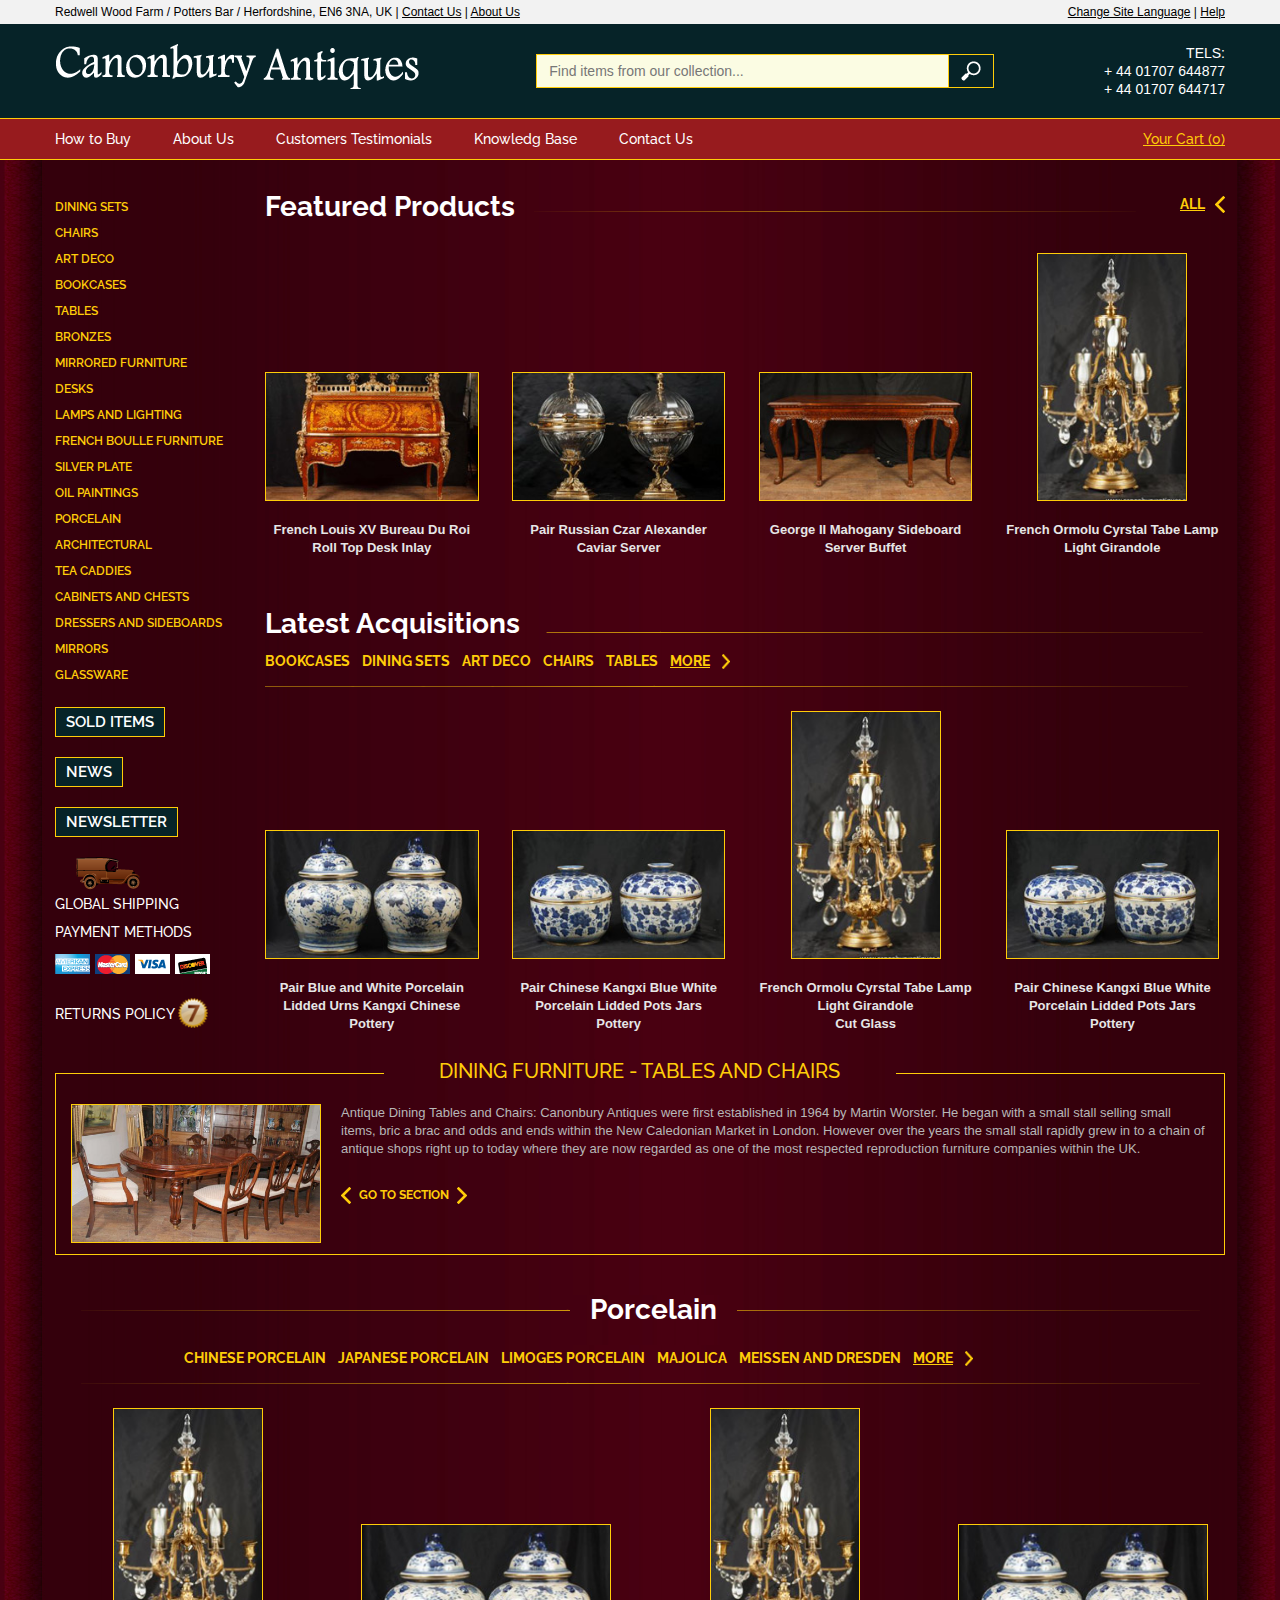
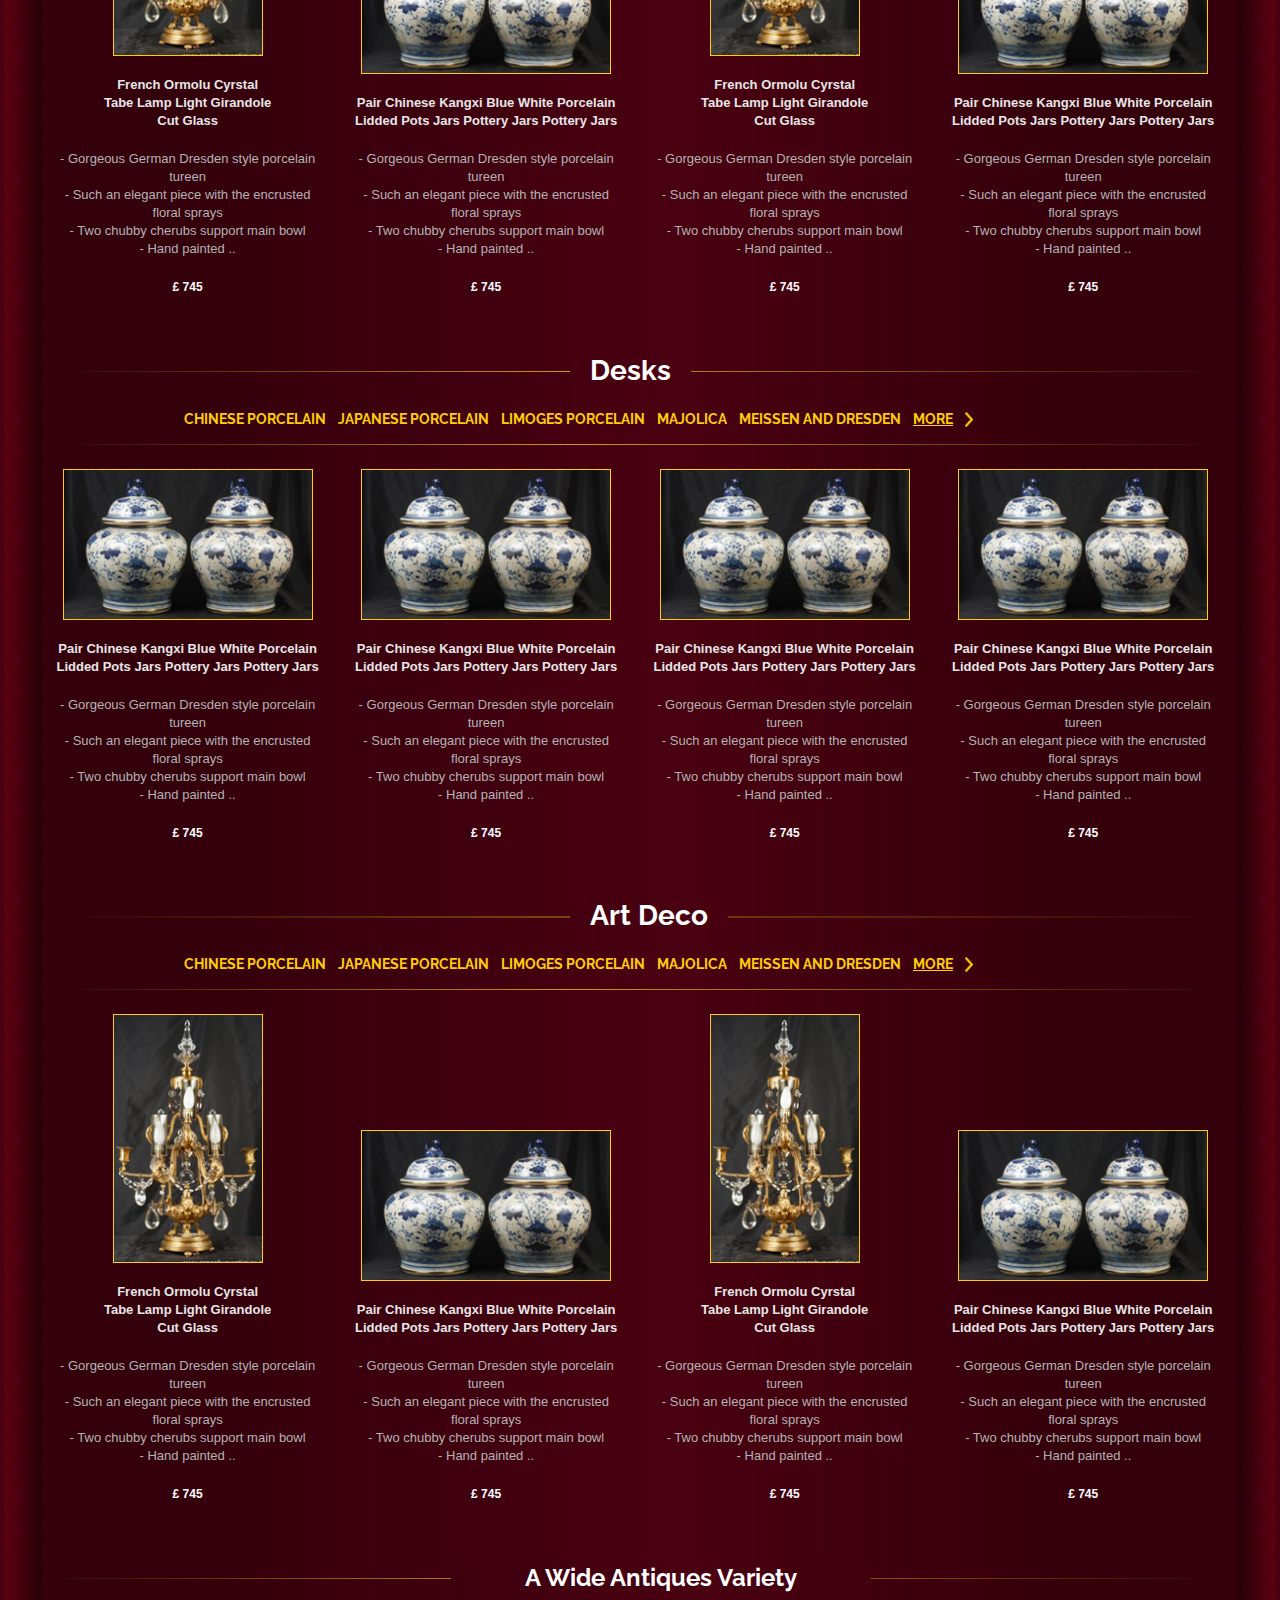
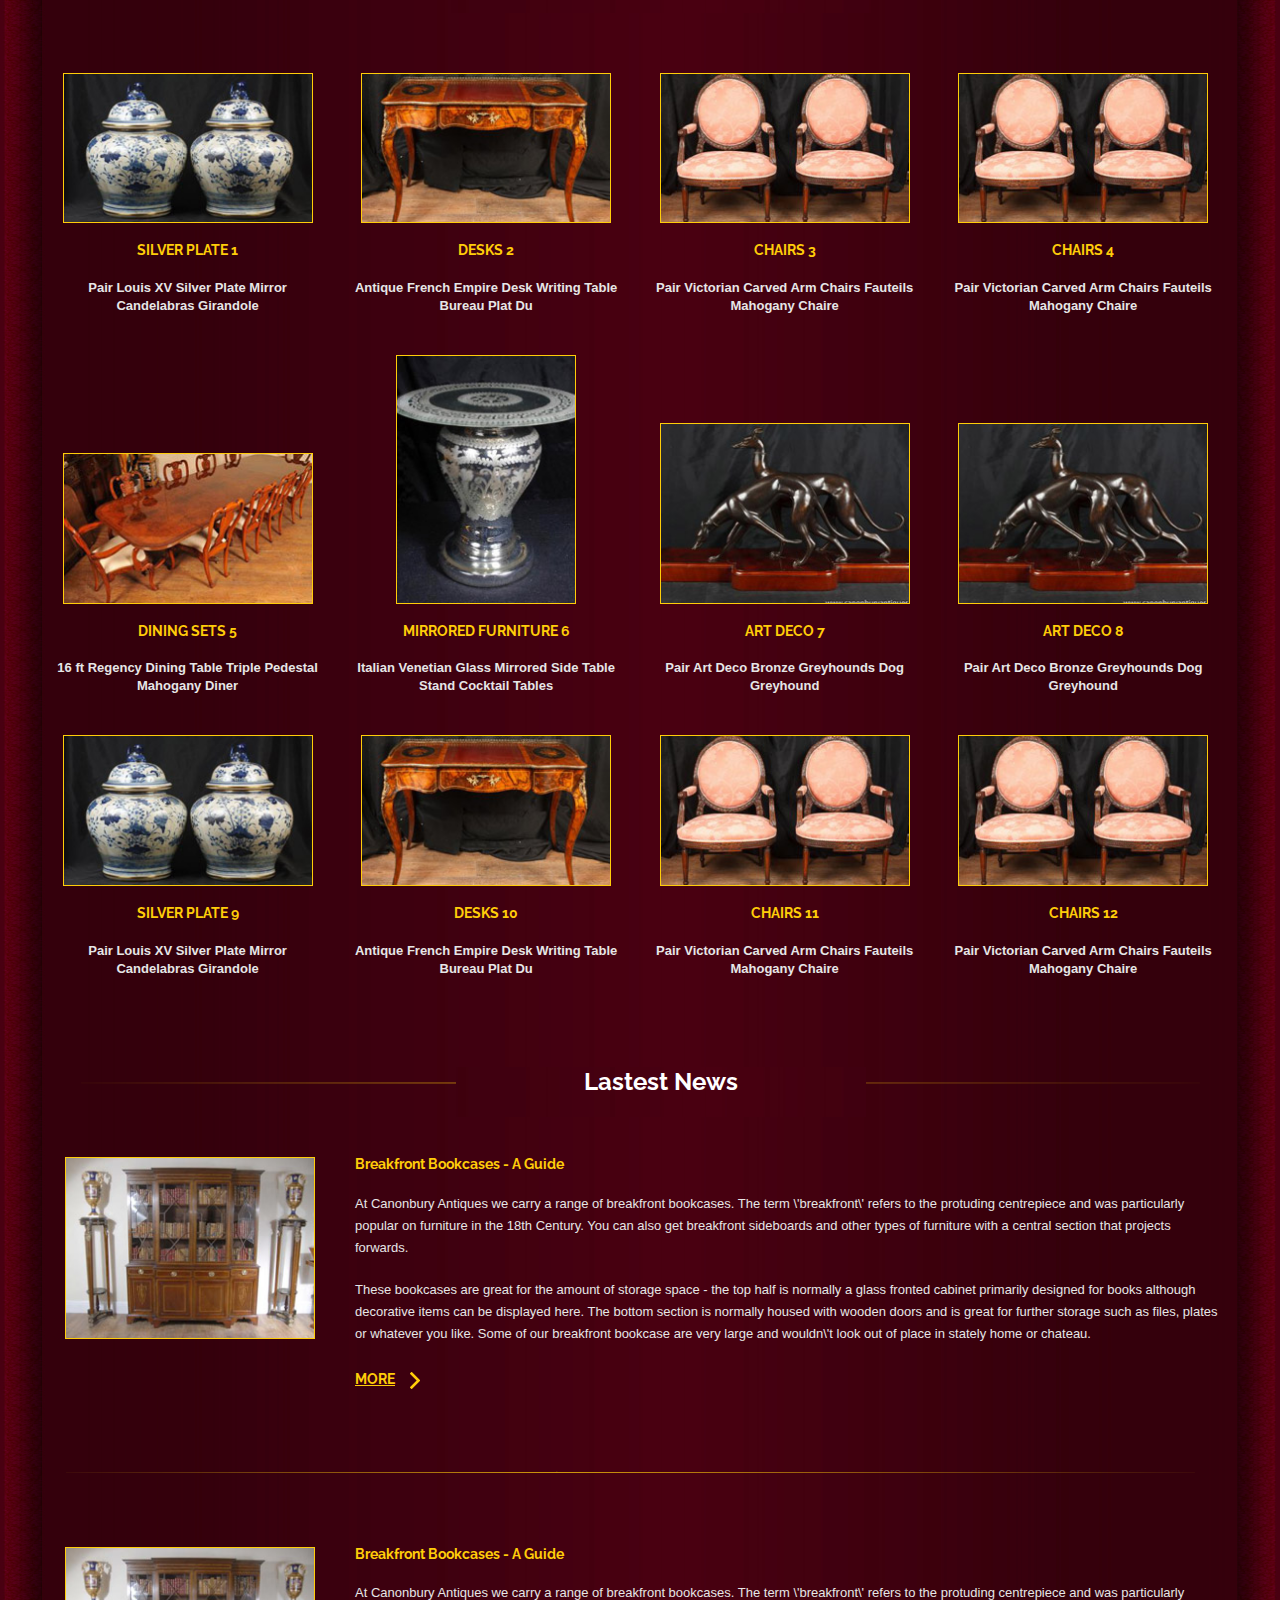
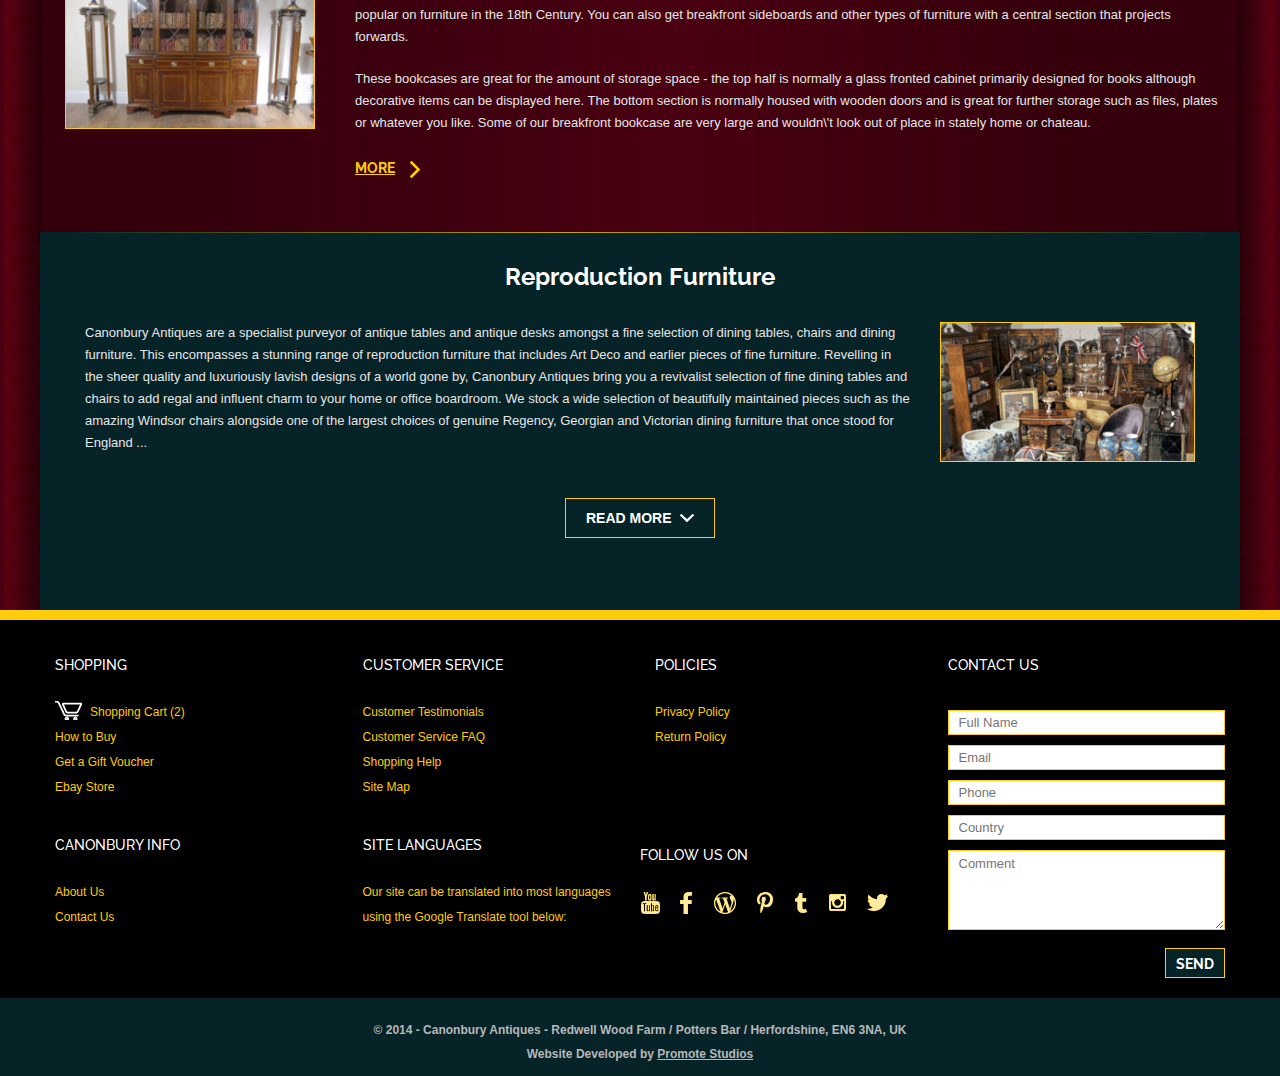
<file: index.html>
<!DOCTYPE html>



<html lang="en">



  <head>



    <meta charset="utf-8">



    <meta http-equiv="X-UA-Compatible" content="IE=edge">



    <meta name="viewport" content="width=device-width, initial-scale=1">



    <link href='http://fonts.googleapis.com/css?family=Raleway:400,100,200,300,500,600,700,800,900' rel='stylesheet' type='text/css'>



     <link href="images/fav.ico" rel="shortcut icon" />





    <title>Canonbury Antiques - Categories - </title>







    <!-- Bootstrap -->



    <link href="css/bootstrap.min.css" rel="stylesheet">
     <link href="css/styles-fl.css" rel="stylesheet">
     <link href="css/align-images.css" rel="stylesheet">
         <script src="js/hide_show.js"></script>
     <script language="JavaScript">
function shopping(id){
if (document.getElementById){ //se obtiene el id
var el = document.getElementById(id); //se define la variable "el" igual a nuestro div
el.style.display = (el.style.display == 'none') ? 'block' : 'none'; //damos un atributo display:none que oculta el div
}
}
window.onload = function(){/*hace que se cargue la función lo que predetermina que div estará oculto hasta llamar a la función nuevamente*/
shopping('shopping_mostrar');/* "contenido_a_mostrar" es el nombre que le dimos al DIV */
}
function info(id){
if (document.getElementById){ //se obtiene el id
var el = document.getElementById(id); //se define la variable "el" igual a nuestro div
el.style.display = (el.style.display == 'none') ? 'block' : 'none'; //damos un atributo display:none que oculta el div
}
}
window.onload = function(){/*hace que se cargue la función lo que predetermina que div estará oculto hasta llamar a la función nuevamente*/
info('info_mostrar');/* "contenido_a_mostrar" es el nombre que le dimos al DIV */
}
</script>
    

	<script src="js/bootstrap.min.js"></script>





  </head>

<body>



<nav class="navbar-invert"><!-- Navbar -->

 <div class="container-fluid  back-header">

		<div class="container col-lg-padding-left-0 col-lg-padding-right-0 col-md-padding-left-0 col-md-padding-right-0"><!--Header -->	

		<div class="hidden-xs col-sm-12 col-lg-padding-left-0 col-lg-padding-right-0 col-md-padding-left-0 col-md-padding-right-0">

		Redwell Wood Farm /  Potters Bar /  Herfordshine, EN6 3NA, UK  |  <a href="#" class="link-header">Contact Us</a> |  <a href="#" class="link-header">About Us</a>



		<span style="float:right;"><a href="#" class="link-header">Change Site Language</a> |  <a href="#" class="link-header">Help</a>		</span>

		</div>

     

 </div>

			<!-- Logo Canonbury -->

           <div class="container-fluid back-logo "> 

           <div class="container col-lg-padding-left-0 col-lg-padding-right-0 col-md-padding-left-0 col-md-padding-right-0"> 

			<div class="col-xs-8 col-sm-6 col-lg-4 col-md-4 col-lg-padding-left-0 col-md-padding-left-0">				

				<section id="branding"> 

					<a href="#"> <img class="img-responsive hidden-logo" src="images/logo.png" alt="Canonbury Antiques" width="365" height="45" ></a>

				</section>

			</div>

         

            <!-- End Logo Canonbury -->	



			<!--Search shop -->

			<div class=" col-lg-5 col-md-5 col-lg-offset-0 col-md-offset-0 visible-lg visible-md" > 

				<div class="input-group top10 col-lg-push-2 col-md-push-2">



  <input type="text" class="form-control" placeholder="Find items from our collection...">



  <span class="input-group-addon"><img src="images/search.png" width="20" height="20" alt="search"></span>



</div>

			</div> 

            <div class="col-sm-1 col-sm-offset-3 col-lg-5 col-md-5 col-md-offset-0 col-lg-offset-0 visible-sm top10 text-center " style="padding-right:0;"> 

				<img src="images/search-tablet.png" width="30" height="30" alt="Search">

</div> 
			<!-- End Search shop -->



			<!--Logo shop -->

			<div class="col-xs-2  col-sm-1 col-lg-1 col-md-1 hidden-lg hidden-md top10-icons-md top10-iconos-sx  text-center" > 
<div class="row"> 
				<img src="images/cart.png" width="40" height="30" alt="Cart" >	
</div> 
			</div> 

			<!-- End Logo shop -->

			<!-- TEL -->

			<div class="col-lg-2 col-lg-offset-1 visible-lg col-md-2 col-md-offset-1 visible-md text-right text-tel  col-lg-padding-right-0 col-md-padding-right-0">

				TELS:<br>



+ 44 01707 644877<br>



+ 44 01707 644717

			</div>



			<!-- END TEL -->



			<!--Button Menu -->

			<div class="col-xs-2 top10-iconos  col-sm-1 hidden-lg hidden-md   "> 

			    <button type="button" class="displaybottom navbar-toggle"  data-toggle="collapse"data-target=".navbar-ex1-collapse">

			      <span class="sr-only">Desplegar navegación</span>

			      <span class="icon-bar"></span>

			      <span class="icon-bar"></span>

			      <span class="icon-bar"></span>

			    </button>

			</div>

               </div>

              
                  </div>

			<!--Button Menu -->		

		

		<div class="row "><!--ROW-->

			<div class="col-xs-8 collapse navbar-collapse navbar-ex1-collapse center "><!--Menu Hidden--> 

		    <ul class="nav navbar-nav navbar-right hidden-lg hidden-md ">





  <li><a href="#">DINING SETS</a></li>



  <li><a href="#">CHAIRS</a></li>



  <li><a href="#">ART DECO</a></li>



  <li><a href="#">BOOKCASES</a></li>



<li><a href="#">TABLES</a></li>



<li><a href="#">BRONZES</a></li>



<li><a href="#">MIRRORED FURNITURE</a></li>



<li><a href="#">DESKS</a></li>



<li><a href="#">LAMPS AND LIGHTING</a></li>



<li><a href="#">FRENCH BOULLE FURNITURE</a></li>



<li><a href="#">SILVER PLATE</a></li>



<li><a href="#">OIL PAINTINGS</a></li>



<li><a href="#">PORCELAIN</a></li>



<li><a href="#">ARCHITECTURAL</a></li>



<li><a href="#">TEA CADDIES</a></li>



<li><a href="#">CABINETS AND CHESTS</a></li>



<li><a href="#">DRESSERS AND SIDEBOARDS</a></li>



<li><a href="#">MIRRORS </a></li>



<li><a href="#">GLASSWARE</a></li>

		       

		    </ul>

  			</div><!--End Menu Hidden-->   			

		</div><!--END ROW-->



		<!--Navbar-->

                <div class="container-fluid  back-nav">



<div class="container  col-lg-padding-right-0 col-lg-padding-left-0 col-md-padding-right-0 col-md-padding-left-0"   >


		<div class="col-lg-10 col-md-10 hidden-xs col-lg-padding-left-0 col-md-padding-left-0">

			<div class="navbar navbar-default" role="navigation"><!--Menu Hidden--> 

		    <ul class="nav nav-tabs col-lg-padding-left-0 col-lg-padding-left-0" >

		      <li><a href="#"  style="padding-left:0;">How to Buy </a></li>

		      <li><a href="#">About Us</a></li>

		      <li><a href="#">Customers Testimonials</a></li>

		      <li><a href="#">Knowledg Base</a></li>

		      <li><a href="#">Contact Us</a></li>

		     



		    </ul>

  			</div><!--End Menu Hidden--> 

	      </div>

            	

                <div class="col-lg-2 col-md-2 hidden-xs visible-lg col-lg-padding-right-0 visible-md col-md-padding-right-0">

			<div class="navbar navbar-default" role="navigation">

            			  <span style="float:right;">

              <ul class="nav nav-tabs-2" role="tablist">



   <li><a href="#" style=" padding-right:0; text-align:right;">Your Cart (0)</a></li>



</ul>     </span>

  			</div>

               </div>

            </div>

            </div>

        	</div>

              

		<!--Navbar-->	

<!--End Header -->

</nav><!-- End Navbar -->	

<div class="container-fluid  back-body">



<div class="container-2">

<div class="col-lg-padding-left-0 col-lg-padding-right-0 col-md-padding-left-0 col-md-padding-right-0" > <!--Wrapper-->

	

	<!--search-->

	

	<div  class="visible-xs text-center col-xs-12">

	<div class="input-group top20">



  <input type="text" class="form-control" placeholder="Find items from our collection...">



  <span class="input-group-addon"><img src="images/search.png" width="20" height="20" alt="search"></span>



</div>

	</div>

  <!--end search-->

  <!--sidebar-->



<div class="col-lg-2 visible-lg col-lg-padding-left-0 col-md-2 visible-md col-md-padding-left-0 " > 

	 <ul class="nav-vertically nav-pills nav-stacked">


 <li><a href="#">DINING SETS</a></li>

  <li><a href="#">CHAIRS</a></li>

  <li><a href="#">ART DECO</a></li>

  <li><a href="#">BOOKCASES</a></li>

<li><a href="#">TABLES</a></li>

<li><a href="#">BRONZES</a></li>

<li><a href="#">MIRRORED FURNITURE</a></li>

<li><a href="#">DESKS</a></li>

<li><a href="#">LAMPS AND LIGHTING</a></li>

<li><a href="#">FRENCH BOULLE FURNITURE</a></li>

<li><a href="#">SILVER PLATE</a></li>

<li><a href="#">OIL PAINTINGS</a></li>

<li><a href="#">PORCELAIN</a></li>

<li><a href="#">ARCHITECTURAL</a></li>

<li><a href="#">TEA CADDIES</a></li>

<li><a href="#">CABINETS AND CHESTS</a></li>

<li><a href="#">DRESSERS AND SIDEBOARDS</a></li>

<li><a href="#">MIRRORS </a></li>

<li><a href="#">GLASSWARE</a></li>



</ul>



		<div class="top20"><a href="#" class="btn-link-lg">SOLD ITEMS</a>		</div>

        <div class="top20"><a href="#" class="btn-link-lg">NEWS</a>		</div>

        <div class="top20"><a href="#" class="btn-link-lg">NEWSLETTER</a>		</div>

<div class="text-nav-bottom top20"> <img src="images/global-shipping.png"  alt="Global Shipping" style="padding-left:20px; "><br>

  GLOBAL SHIPPING  </div>

  <div class="text-nav-bottom">

    PAYMENT METHODS  <br>



  <div class="icons-visa"> <img src="images/american-express.png" width="35" height="20" alt="American Express"></div> 

<div class="icons-visa"> <img src="images/master-card.png" width="35" height="20" alt="Master Card"></div> 

<div class="icons-visa"> <img src="images/visa.png" width="35" height="20" alt="Visa"></div> 

<div class=" icons-visa"> <img src="images/discover.png" width="35" height="20" alt="Discover"></div> 

  </div> 



  <br>



  <div class="text-nav-bottom">



   RETURNS POLICY <img src="images/7.png" width="30" height="30" alt="7">

   </div>

</div>

  	<!--sidebar-->  			

	

	

  <!--Box1-->

	<div  class="col-xs-12 col-lg-10 col-md-10 col-sm-12 col-lg-padding-right-0 col-md-padding-right-0" > 





		<!--Title box1-->
		<div class="row" >
		    <div class="col-xs-9 col-sm-10 col-lg-11 col-md-10  " >
		    
		        <div class="float-left" style="position:relative;">
		          <h1>Featured Products <img src="images/line.png" class="img-responsive hidden-xs line01" ></h1>
                 
		           </div>
             		       
	      </div>
          
		    <!--Line -->
		    <div class="col-xs-3 col-sm-2 col-lg-1 col-md-2 " >
		    
		        <div class=" float-right" style="padding:0;">
		          <div class=" all" ><a href="#">ALL
		            <div class=" float-right" style="margin-top:-5px;  "><img src="images/back.png" width="10" height="17" alt="all" ></div>
		            </a></div>
	          </div>
          </div>
        </div> 
	
		<!--images featured products -->
 <div class="row " >
 <div  id="bars" >
<div class="col-xs-6 col-sm-4 col-lg-3 col-md-3 top20  text-center"> 

				<a href="#" class="col-img"><img src="images/featured-products/01.jpg" width="250" height="150" align="bottom"  class="img-border img-responsive"  ><p class="lead">French Louis XV Bureau Du Roi Roll Top Desk Inlay </p></a>			
</div>
<div class="col-xs-6 col-sm-4 col-lg-3 col-md-3 top20  text-center"> 

			  <a href="#" class="col-img"><img src="images/featured-products/02.jpg" width="250" height="150"class="img-border img-responsive"  ><p class="lead">Pair Russian Czar Alexander Caviar Server  </p></a>			
</div>
<div class="hidden-xs col-sm-4 col-lg-3 col-md-3 top20  text-center"> 

			  <a href="#" class="col-img"><img src="images/featured-products/03.jpg" width="250" height="150" class="img-border img-responsive" ><p class="lead">George II Mahogany Sideboard Server Buffet  </p></a>			
</div>
<div class="hidden-xs col-sm-4 hidden-sm  col-lg-3 col-md-3 top20  text-center"> 

			  <a href="#" class="col-img" ><img src="images/featured-products/04.jpg" width="150" height="250" align="bottom"  class="img-border img-responsive"  ><p class="lead">French Ormolu Cyrstal Tabe Lamp Light Girandole    </p></a>			
</div>

</div>
	
</div>	 

		<!--End images featured products -->


		


</div>
	
    
    
    <!--Latest Acquisitions-->

		    <div class="col-xs-12 col-sm-12 col-lg-10 col-md-10 " >
		    
		        <div class="float-left" style="position:relative;">
		          <h1 class="back-title1">Latest Acquisitions  </h1><img style="margin-top: 50px;" src="images/line3.png" width="950" height="10" alt="" class="img-responsive hidden-xs"><img style="margin-top: 50px;" src="images/line2.png" width="950" height="10" alt="" class="img-responsive visible-xs"></div>
		       <div class="float-left col-sm-12 col-lg-12 col-md-12" style="padding-left:0;" >

    <ul class="nav-products nav-pills ">

  <li><a href="#">BOOKCASES</a></li>

  <li><a href="#">DINING SETS </a></li>

  <li><a href="#">ART DECO</a></li>

    <li><a href="#">CHAIRS</a></li>

        <li class="hidden-xs"><a href="#">TABLES</a></li>

           <li><a href="#" style="text-decoration:underline;">MORE</a> </li>

           <li><a href="#" style="margin-top:-7px; "><img src="images/all.png" width="8" height="15" alt="more"></a> </li>

</ul>

 <span><img  src="images/line2.png" alt="" class="img-responsive" width="950" height="10">   </span>  

  </div>
	      </div>
		    <!--Line -->
		   
     
	<div  class="col-xs-12 col-lg-10 col-md-10 col-sm-12 col-lg-padding-right-0 col-md-padding-right-0" > 
		<!--images featured products -->
<div class="row " >
 <div id="bars" > 
<div class="col-xs-6 col-sm-4 col-lg-3 col-md-3 top20  text-center"> 

				<a href="#" class="col-img"><img src="images/latest-acquisitions/01.jpg" width="250" height="150"   class="img-border img-responsive"  ><p class="lead">Pair Blue and White Porcelain Lidded Urns Kangxi Chinese Pottery </p></a>
                
      <div class="text-nav-bottom text-center hidden-lg  hidden-md hidden-xs" >
    <br>
<img src="images/global-shipping.png"  alt="Global Shipping" width="65" height="33"><br>
  GLOBAL SHIPPING
   <p>&nbsp;</p> 
</div>			
</div>

<div class="col-xs-6 col-sm-4 col-lg-3  col-md-3 top20 text-center"> 

				<a href="#" class="col-img"><img src="images/latest-acquisitions/02.jpg" width="250" height="150"   class="img-border img-responsive"  ><p class="lead">Pair Chinese Kangxi Blue White Porcelain Lidded Pots Jars Pottery</p></a>
                
      <div class="text-nav-bottom text-center hidden-lg hidden-md hidden-xs" >
    <br>
<div class="icons-visa" style="height:33px"> <img src="images/american-express.png" width="35" height="20" alt="American Express"></div> 
<div class=" icons-visa" style="height:33px"> <img src="images/master-card.png" width="35" height="20" alt="Master Card"></div> 
<div class=" icons-visa" style="height:33px"> <img src="images/visa.png" width="35" height="20" alt="Visa"></div> 
<div class=" icons-visa" style="height:33px"> <img src="images/discover.png" width="35" height="20" alt="Discover"></div><br>
  PAYMENT METHODS 
   <p>&nbsp;</p> 
</div>			
</div>       

  <div class="hidden-xs  col-xs-6 col-sm-4 col-lg-3  col-md-3 top20  text-center"> 

				<a href="#" class="col-img"><img src="images/latest-acquisitions/03.jpg" width="150" height="250"   class="img-border img-responsive"  ><p class="lead">French Ormolu Cyrstal Tabe Lamp Light Girandole<br> Cut Glass </p></a>
                
      <div class="text-nav-bottom text-center hidden-lg hidden-md hidden-xs" >
    <br>
<img src="images/7.png" width="33" height="33" alt="7"> <br>
  RETURNS POLICY 
   <p>&nbsp;</p> 
</div>			
</div>

<div class="col-xs-6 hidden-xs hidden-sm  col-sm-4  col-lg-3  col-md-3 top20 text-center"> 

			  <a href="#" class="col-img" ><img src="images/latest-acquisitions/02.jpg" width="250" height="150" align="bottom"  class="img-border img-responsive"  ><p class="lead">Pair Chinese Kangxi Blue White Porcelain Lidded Pots Jars Pottery    </p></a>			
</div>


</div>	 
<!--search-->

<div class="col-xs-12 visible-xs  top20 ">	

	

  <span class="lead">SUBSCRIBE TO OUR NEWSLETTER: </span> 
	<div class="input-group col-xs-12">



  <input type="text" class="form-control" placeholder="Email Address">



  <span class="input-group-addon"><img src="images/email.png" width="20" height="20" alt="search"></span>
 
</div>
<p>&nbsp;</p> 
<p>&nbsp;</p> 
</div>


  <!--end search-->
</div>	 
<!--End images featured products -->



</div>
	
<!--End images featured products -->
		<!--End images featured products -->

	
	<div class="col-lg-12  col-lg-padding-left-0 col-lg-padding-right-0 col-md-12  col-md-padding-left-0 col-md-padding-right-0" >	
    
<div class="border   col-md-12  top20 clear-both" >
<div class="title2">DINING FURNITURE <span class="hidden-xs">-</span> TABLES AND CHAIRS</div>
<div class="col-img-sect  top20 col-lg-padding-left-0 col-lg-padding-right-0 col-md-padding-left-0 col-md-padding-right-0 text-center col-img-left" >
  <a href="#" class="col-img" ><img src="images/dining-furniture.jpg" width="445" height="245" class="img-border img-responsive "></a></div>
  <div class="col-descr-sect  top20">
    <span class="descri"> Antique Dining Tables and Chairs: Canonbury Antiques were first established in 1964 by Martin Worster. He began with a small stall selling small items, bric a brac and odds and ends within the New Caledonian Market in London. However over the years the small stall rapidly grew in to a chain of antique shops right up to today where they are now regarded as one of the most respected reproduction furniture companies within the UK.
        <p>&nbsp;</p>
   
    <a href="#"><img src="images/back.png" width="10" height="17" alt="all" style=" margin-right:5px;" > GO TO SECTION <img src="images/all.png" width="10" height="17" alt="all" style="margin-left:5px;" ></a>
   </span>

   
  </div>

</div>
	<!--Porcelain-->	
<div class="col-md-12 top50 clear-both hidden-xs " >
 <img src="images/line.png" width="1150" height="10" class="img-responsive">
 <h1><span class="titlecat">Porcelain</span></h1>
  </div> 
  
  <div class="col-md-12 col-lg-12 text-center hidden-xs" >
   
  <ul class="nav-products nav-pills  left-60">
<li class="visible-lg visible-md"><a href="#" >CHINESE PORCELAIN</a></li>
<li class="visible-lg visible-md"><a href="#">JAPANESE PORCELAIN</a></li>
<li><a href="#">LIMOGES PORCELAIN</a></li>
<li><a href="#">MAJOLICA  </a></li>    
<li class="hidden-xs"><a href="#" >MEISSEN AND DRESDEN</a></li>
           <li><a href="#" style="text-decoration:underline;">MORE</a> </li>
           <li><a href="#" style="margin-top:-7px; "><img src="images/all.png" width="8" height="15" alt="more"></a> </li>
</ul>

 <div> <img src="images/line.png" width="1150" height="10" class="img-responsive"></div>  
  
  </div>
 <div class="row hidden-xs">
 <div id="bars">
 <div class="col-xs-6 col-sm-4 col-lg-3 col-md-3 top20  text-center "> 

				<a href="#" class="col-img"><img src="images/03.jpg" width="150" height="250" align="bottom"  class="img-border img-responsive"  ><p class="lead">French Ormolu Cyrstal <br> Tabe Lamp Light Girandole<br> Cut Glass</p></a>
   <p class="regular">- Gorgeous German Dresden style porcelain tureen
         <br> - Such an elegant piece with the encrusted floral sprays
 <br>- Two chubby cherubs support main bowl 
 <br>- Hand painted ..</p>
   <p class="price">£  745</p>
                
     </div>

<div class="col-xs-6 col-sm-4 col-lg-3  col-md-3 top20  text-center"> 

			  <a href="#" class="col-img"><img src="images/01.jpg" width="250" height="150"class="img-border img-responsive"  > <p class="lead">Pair Chinese Kangxi Blue White Porcelain Lidded Pots Jars Pottery Jars Pottery Jars </p></a>
    <p class="regular">- Gorgeous German Dresden style porcelain tureen
 <br>- Such an elegant piece with the encrusted floral sprays
 <br>- Two chubby cherubs support main bowl 
 <br>- Hand painted ..</p>
   <p class="price">£  745</p>
              
                
    </div>

<div class="hidden-xs col-sm-4 col-lg-3 col-md-3 top20  text-center"> 

			  <a href="#" class="col-img"><img src="images/03.jpg" width="150" height="250" class="img-border img-responsive" ><p class="lead">French Ormolu Cyrstal <br> Tabe Lamp Light Girandole<br> Cut Glass</p></a>
   <p class="regular">- Gorgeous German Dresden style porcelain tureen
         <br> - Such an elegant piece with the encrusted floral sprays
 <br>- Two chubby cherubs support main bowl 
 <br>- Hand painted ..</p>
   <p class="price">£  745</p>
            
    	
</div>
<div class="hidden-xs col-sm-4 hidden-sm  col-lg-3 col-md-3 top20  text-center"> 

			  <a href="#" class="col-img" ><img src="images/01.jpg" width="250" height="150" align="bottom"  class="img-border img-responsive"  > <p class="lead">Pair Chinese Kangxi Blue White Porcelain Lidded Pots Jars Pottery Jars Pottery Jars </p></a>
    <p class="regular">- Gorgeous German Dresden style porcelain tureen
 <br>- Such an elegant piece with the encrusted floral sprays
 <br>- Two chubby cherubs support main bowl 
 <br>- Hand painted ..</p>
   <p class="price">£  745</p>		
</div>
 </div>	
 </div>	
 	<!--End Porcelain-->
    
    
    <!--Desks-->	
<div class="col-md-12 top50 clear-both hidden-xs" >
 <img src="images/line.png" width="1150" height="10" class="img-responsive">
  
 <h1><span class="titlecat">Desks</span></h1>

  </div> 
  
  <div class="col-md-12 col-lg-12 text-center hidden-xs" >
   
  <ul class="nav-products nav-pills  left-60">
<li class="visible-lg visible-md"><a href="#" >CHINESE PORCELAIN</a></li>
<li class="visible-lg visible-md"><a href="#">JAPANESE PORCELAIN</a></li>
<li><a href="#">LIMOGES PORCELAIN</a></li>
<li><a href="#">MAJOLICA  </a></li>    
<li class="hidden-xs"><a href="#">MEISSEN AND DRESDEN</a></li>
           <li><a href="#" style="text-decoration:underline;">MORE</a> </li>
           <li><a href="#" style="margin-top:-7px; "><img src="images/all.png" width="8" height="15" alt="more"></a> </li>
</ul>

 <div> <img src="images/line.png" width="1150" height="10" class="img-responsive"></div>  
  
  </div>
 <div class="row hidden-xs">
 <div id="bars">
 <div class="col-xs-6 col-sm-4 col-lg-3 col-md-3 top20  text-center"> 

				<a href="#" class="col-img"><img src="images/01.jpg" width="250" height="150"class="img-border img-responsive"  > <p class="lead">Pair Chinese Kangxi Blue White Porcelain Lidded Pots Jars Pottery Jars Pottery Jars </p></a>
    <p class="regular">- Gorgeous German Dresden style porcelain tureen
 <br>- Such an elegant piece with the encrusted floral sprays
 <br>- Two chubby cherubs support main bowl 
 <br>- Hand painted ..</p>
   <p class="price">£  745</p>
                
     </div>

<div class="col-xs-6 col-sm-4 col-lg-3 col-md-3 top20  text-center"> 

			  <a href="#" class="col-img"><img src="images/01.jpg" width="250" height="150"class="img-border img-responsive"  > <p class="lead">Pair Chinese Kangxi Blue White Porcelain Lidded Pots Jars Pottery Jars Pottery Jars </p></a>
    <p class="regular">- Gorgeous German Dresden style porcelain tureen
 <br>- Such an elegant piece with the encrusted floral sprays
 <br>- Two chubby cherubs support main bowl 
 <br>- Hand painted ..</p>
   <p class="price">£  745</p>
              
                
    </div>

<div class="hidden-xs col-sm-4 col-lg-3 col-md-3 top20  text-center"> 

			 <a href="#" class="col-img"><img src="images/01.jpg" width="250" height="150"class="img-border img-responsive"  > <p class="lead">Pair Chinese Kangxi Blue White Porcelain Lidded Pots Jars Pottery Jars Pottery Jars </p></a>
    <p class="regular">- Gorgeous German Dresden style porcelain tureen
 <br>- Such an elegant piece with the encrusted floral sprays
 <br>- Two chubby cherubs support main bowl 
 <br>- Hand painted ..</p>
   <p class="price">£  745</p>
            
    	
</div>
<div class="hidden-xs col-sm-4 hidden-sm  col-lg-3 col-md-3 top20 text-center"> 

			 <a href="#" class="col-img"><img src="images/01.jpg" width="250" height="150"class="img-border img-responsive"  > <p class="lead">Pair Chinese Kangxi Blue White Porcelain Lidded Pots Jars Pottery Jars Pottery Jars </p></a>
    <p class="regular">- Gorgeous German Dresden style porcelain tureen
 <br>- Such an elegant piece with the encrusted floral sprays
 <br>- Two chubby cherubs support main bowl 
 <br>- Hand painted ..</p>
   <p class="price">£  745</p>
</div>
 </div>	
 </div>	
 	<!--End Desks-->	
    
    
    <!--Art Deco-->	
<div class="col-md-12 top50 clear-both hidden-xs" >
 <img src="images/line.png" width="1150" height="10" class="img-responsive">
 <h1><span class="titlecat">Art Deco</span></h1>
  </div> 
  
  <div class="col-md-12 col-lg-12 text-center hidden-xs" >
   
  <ul class="nav-products nav-pills  left-60">
<li class="visible-lg visible-md"><a href="#" >CHINESE PORCELAIN</a></li>
<li class="visible-lg visible-md"><a href="#">JAPANESE PORCELAIN</a></li>
<li ><a href="#">LIMOGES PORCELAIN</a></li>
<li><a href="#">MAJOLICA  </a></li>    
<li class="hidden-xs"><a href="#">MEISSEN AND DRESDEN</a></li>
           <li><a href="#" style="text-decoration:underline;">MORE</a> </li>
           <li><a href="#" style="margin-top:-7px; "><img src="images/all.png" width="8" height="15" alt="more"></a> </li>
</ul>

 <div> <img src="images/line.png" width="1150" height="10" class="img-responsive"></div>  
  
  </div>
 <div class="row hidden-xs">
 <div id="bars">
 <div class="col-xs-6 col-sm-4 col-lg-3 col-md-3 top20 text-center"> 

				<a href="#" class="col-img"><img src="images/03.jpg" width="150" height="250" align="bottom"  class="img-border img-responsive"  ><p class="lead">French Ormolu Cyrstal <br> Tabe Lamp Light Girandole<br> Cut Glass</p></a>
   <p class="regular">- Gorgeous German Dresden style porcelain tureen
         <br> - Such an elegant piece with the encrusted floral sprays
 <br>- Two chubby cherubs support main bowl 
 <br>- Hand painted ..</p>
   <p class="price">£  745</p>
                
     </div>

<div class="col-xs-6 col-sm-4 col-lg-3 col-md-3 top20  text-center"> 

			  <a href="#" class="col-img"><img src="images/01.jpg" width="250" height="150"class="img-border img-responsive"  > <p class="lead">Pair Chinese Kangxi Blue White Porcelain Lidded Pots Jars Pottery Jars Pottery Jars </p></a>
    <p class="regular">- Gorgeous German Dresden style porcelain tureen
 <br>- Such an elegant piece with the encrusted floral sprays
 <br>- Two chubby cherubs support main bowl 
 <br>- Hand painted ..</p>
   <p class="price">£  745</p>
              
                
    </div>

<div class="hidden-xs col-sm-4 col-lg-3 col-md-3 top20 text-center"> 

			  <a href="#" class="col-img"><img src="images/03.jpg" width="150" height="250" class="img-border img-responsive" ><p class="lead">French Ormolu Cyrstal <br> Tabe Lamp Light Girandole<br> Cut Glass</p></a>
   <p class="regular">- Gorgeous German Dresden style porcelain tureen
         <br> - Such an elegant piece with the encrusted floral sprays
 <br>- Two chubby cherubs support main bowl 
 <br>- Hand painted ..</p>
   <p class="price">£  745</p>
            
    	
</div>
<div class="hidden-xs col-sm-4 hidden-sm  col-lg-3 col-md-3 top20  text-center"> 

			  <a href="#" class="col-img" ><img src="images/01.jpg" width="250" height="150" align="bottom"  class="img-border img-responsive"  > <p class="lead">Pair Chinese Kangxi Blue White Porcelain Lidded Pots Jars Pottery Jars Pottery Jars </p></a>
    <p class="regular">- Gorgeous German Dresden style porcelain tureen
 <br>- Such an elegant piece with the encrusted floral sprays
 <br>- Two chubby cherubs support main bowl 
 <br>- Hand painted ..</p>
   <p class="price">£  745</p>		
</div>
 </div>	
 </div>	
 	<!--End Art Deco-->
    
    <!--A Wide Antiques Variety-->	

  
  
 <div class="row">
 <div class="col-md-12 top50 clear-both bottom50 " >
 <img src="images/line.png" width="1150" height="10" class="img-responsive hidden-xs">
 <div class="wide">A Wide Antiques Variety</div>
  <div class="visible-xs" ><br><img src="images/line.png"  class="img-responsive"> </div>
  </div> 
 <div id="bars" class="top-padd-20" >
 <!--rows images-->	
 <div class="col-xs-6 col-sm-4 col-lg-3 col-md-3 top20 text-center "> 

				<a href="#" class="col-img"><img src="images/01.jpg" width="250" height="150" align="bottom"  class="img-border img-responsive"  >
  <h3>SILVER PLATE 1</h3></a>
 <p class="lead hidden-xs">Pair Louis XV Silver Plate Mirror Candelabras Girandole</p>
                
     </div>

<div class="col-xs-6 col-sm-4 col-lg-3 col-md-3 top20  text-center "> 

			  <a href="#" class="col-img"><img src="images/6.jpg" width="250" height="150"class="img-border img-responsive"  >
    <h3>DESKS 2</h3> </a>
 <p class="lead hidden-xs">Antique French Empire Desk Writing Table Bureau Plat Du </p>
                
    </div>

<div class="col-sm-4 col-lg-3 col-md-3 top20  text-center"> 

			  <a href="#" class="col-img"><img src="images/9.jpg" width="250" height="150" class="img-border img-responsive" >
              <h3>CHAIRS 3</h3> </a>
 <p class="lead hidden-xs">Pair Victorian Carved Arm Chairs Fauteils Mahogany Chaire</p>
   
            
    	
</div>
<div class="col-sm-4  col-lg-3 col-md-3 top20  text-center"> 

			  <a href="#" class="col-img" ><img src="images/9.jpg" width="250" height="150" align="bottom"  class="img-border img-responsive"  > <h3>CHAIRS 4</h3> </a>
 <p class="lead hidden-xs">Pair Victorian Carved Arm Chairs Fauteils Mahogany Chaire</p>
</div>

 <div class="col-xs-6 col-sm-4 col-lg-3 col-md-3 top20  text-center"> 

				<a href="#" class="col-img"><img src="images/8.jpg" width="250" height="150" align="bottom"  class="img-border img-responsive"  >
  <h3>DINING SETS 5</h3></a>
 <p class="lead hidden-xs">16 ft Regency Dining Table Triple Pedestal Mahogany Diner </p>
                
     </div>

<div class="col-xs-6 col-sm-4 col-lg-3 col-md-3 top20  text-center "> 

			  <a href="#" class="col-img"><img src="images/10.jpg" width="180" height="250"class="img-border img-responsive"  >
    <h3>MIRRORED FURNITURE 6</h3> </a>
 <p class="lead hidden-xs">Italian Venetian Glass Mirrored Side Table Stand Cocktail Tables </p>
                
    </div>

<div class="col-sm-4 col-lg-3 col-md-3 top20  text-center hidden-xs"> 

			  <a href="#" class="col-img"><img src="images/11.jpg" width="250" height="150" class="img-border img-responsive" >
              <h3>ART DECO 7</h3> </a>
 <p class="lead ">Pair Art Deco Bronze Greyhounds Dog Greyhound </p>
   
            
    	
</div>
<div class="col-sm-4  col-lg-3 col-md-3 top20 text-center hidden-xs"> 

			  <a href="#" class="col-img" ><img src="images/11.jpg" width="250" height="150" align="bottom"  class="img-border img-responsive"  > <h3>ART DECO 8</h3> </a>
 <p class="lead">Pair Art Deco Bronze Greyhounds Dog Greyhound </p>
</div>

<div class="col-xs-6 col-sm-4 col-lg-3 col-md-3 top20 text-center hidden-xs"> 

				<a href="#" class="col-img"><img src="images/01.jpg" width="250" height="150" align="bottom"  class="img-border img-responsive"  >
  <h3>SILVER PLATE 9</h3></a>
 <p class="lead">Pair Louis XV Silver Plate Mirror Candelabras Girandole</p>
                
     </div>

<div class="col-xs-6 col-sm-4 col-lg-3 col-md-3 top20 text-center hidden-xs hidden-sm"> 

			  <a href="#" class="col-img"><img src="images/6.jpg" width="250" height="150"class="img-border img-responsive"  >
    <h3>DESKS 10</h3> </a>
 <p class="lead">Antique French Empire Desk Writing Table Bureau Plat Du </p>
                
    </div>

<div class="col-sm-4 col-lg-3 col-md-3 top20 text-center hidden-xs hidden-sm"> 

			  <a href="#" class="col-img"><img src="images/9.jpg" width="250" height="150" class="img-border img-responsive" >
              <h3>CHAIRS 11</h3> </a>
 <p class="lead">Pair Victorian Carved Arm Chairs Fauteils Mahogany Chaire</p>
   
            
    	
</div>
<div class="col-sm-4  col-lg-3 col-md-3 top20  text-center hidden-xs hidden-sm"> 

			  <a href="#" class="col-img" ><img src="images/9.jpg" width="250" height="150" align="bottom"  class="img-border img-responsive"  > <h3>CHAIRS 12</h3> </a>
 <p class="lead">Pair Victorian Carved Arm Chairs Fauteils Mahogany Chaire</p>
</div>

 <!--End rows-->
 
 </div>	
 </div>	
 	<!--End A Wide Antiques Variety-->
    
     <!--Lastest News-->	
<div class="col-md-12 top80 clear-both bottom50 " >
 <img src="images/line.png" width="1150" height="10" class="img-responsive">
 <div class="widelast">Lastest News</div>
  </div> 
  <div class="row">
  <div class="col-sm-4  col-lg-3 col-md-3 top20 "> 

			  <a href="#" class="col-img" ><img src="images/bookcases.jpg" width="250" height="185" align="bottom"  class="img-border img-responsive"  > </a>
              </div>
               <div class="col-sm-8  col-lg-9 col-md-9  "> 
 <h3>Breakfront Bookcases - A Guide</h3> 
 <p class="lead-2 hidden-sm ">At Canonbury Antiques we carry a range of breakfront bookcases. The term \'breakfront\' refers to the protuding centrepiece and was particularly popular on furniture in the 18th Century. You can also get breakfront sideboards and other types of furniture with a central section that projects forwards.</p>
 <p class="lead-2 hidden-xs">These bookcases are great for the amount of storage space - the top half is normally a glass fronted cabinet primarily designed for books although decorative items can be displayed here. The bottom section is normally housed with wooden doors and is great for further storage such as files, plates or whatever you like. Some of our breakfront bookcase are very large and wouldn\'t look out of place in stately home or chateau.
  </p>
    <!--more-->
  <div  style="width:100%;" class="more-left" >
  <a href="#"><div  style="padding-right:15px; float:left" class="visible-xs"><img src="images/back.png" width="10" height="17" alt="all" ></div></a>
		          <div class=" more float-left" ><a href="#">MORE </a> </div> 
		            
 <a href="#"><div  style="padding-left:5px; float:left  "><img src="images/all.png" width="10" height="17" alt="all" ></div></a>
	          </div>
               <!--end more-->
  </div>

  <div class="col-md-12 top50 clear-both bottom50 " >  <br/> 
 <img src="images/line.png" width="1150" height="10" class="img-responsive hidden-xs">
  </div> 
  <div class="col-sm-4  col-lg-3 col-md-3 top20  hidden-xs"> 

			  <a href="#" class="col-img" ><img src="images/bookcases.jpg" width="250" height="185" align="bottom"  class="img-border img-responsive"  > </a>
              </div>
               <div class="col-sm-8  col-lg-9 col-md-9 hidden-xs"> 
 <h3>Breakfront Bookcases - A Guide</h3> 
 <p class="lead-2 hidden-sm">At Canonbury Antiques we carry a range of breakfront bookcases. The term \'breakfront\' refers to the protuding centrepiece and was particularly popular on furniture in the 18th Century. You can also get breakfront sideboards and other types of furniture with a central section that projects forwards.</p>
 <p class="lead-2">These bookcases are great for the amount of storage space - the top half is normally a glass fronted cabinet primarily designed for books although decorative items can be displayed here. The bottom section is normally housed with wooden doors and is great for further storage such as files, plates or whatever you like. Some of our breakfront bookcase are very large and wouldn\'t look out of place in stately home or chateau.
  </p>
    <!--more-->
  <div  style="width:100%;">
		          <div class=" more float-left" ><a href="#">MORE </a> </div> 
		            
 <a href="#"><div  style="padding-left:5px; float:left  "><img src="images/all.png" width="10" height="17" alt="all" ></div></a>
	          </div>
               <!--end more-->
  </div>
    </div>
  <!--End Lastest News-->
  
  
   <!--Reproduction Furniture-->	

  <div class="row back-aqua top50 hidden-xs ">
  <div class="col-sm-12  col-lg-12 col-md-12 top20 "> 
 <div class="col-sm-12  col-lg-12 col-md-12"> 
			 <h5>Reproduction Furniture</h5>
	        <div class="col-sm-8  col-lg-9 col-md-9 ">
		       <p class="lead-2">Canonbury Antiques are a specialist purveyor of antique tables and antique desks amongst a fine selection of dining tables, chairs and dining furniture. This encompasses a stunning range of reproduction furniture that includes Art Deco and earlier pieces of fine furniture. Revelling in the sheer quality and luxuriously lavish designs of a world gone by, Canonbury Antiques <span class="hidden-sm">bring you a revivalist selection of fine dining tables and chairs to add regal and influent charm to your home or office boardroom. We stock a wide selection of beautifully maintained pieces such as the amazing Windsor chairs alongside one of the largest choices of genuine Regency, Georgian and Victorian dining furniture that once stood for England </span>... </p>
	        </div>
	        <div class="col-sm-4  col-lg-3 col-md-3 top20 "> 

			  <a href="#" class="col-img" ><img src="images/reproductionfurniture.jpg" width="275" height="150" align="bottom"  class="img-border img-responsive"  > </a>
              </div>
 <p >&nbsp;</p>
   
  </div>
  <div  style="width:150px; margin:0 auto;"  >
  <a href="#"><div class="read-more clear-both" >READ MORE </div> </a>
  </div>
   <p >&nbsp;</p>
    <p >&nbsp;</p>
  </div>
  <!--End Reproduction Furniture-->
    
 </div>	
		
    
 </div>	
		


    



	



	




	
</div>

</div>

</div>

<!--End Wrapper-->





<footer class="footer container-fluid " > <!-- FOOTER -->

	

	<div class="text-center clear-both" style="background:#FFCD09; height:10px"></div> <!-- Yellow Line -->

	 <!--Top of the page -->

<div class="container col-lg-padding-right-0 col-lg-padding-left-0 col-md-padding-right-0 col-md-padding-left-0">

	<div class="col-xs-12 text-center visible-xs top">

		<a href="#"><h5>TOP OF THE PAGE <div style="margin-left:5px;  display:inline-block"><img src="images/top2.png" width="20" height="20" alt="Top of the Page"></div></h5></a>

	</div>

	<!-- End Top of the page -->


	

	<div class="col-xs-12 col-sm-12 col-lg-padding-left-0 col-lg-padding-right-0 col-md-padding-left-0 col-md-padding-right-0">



		<!--Social Networks -->
        
        <div class="col-xs-12 col-sm-4  col-lg-3 col-md-3 hidden-xs col-lg-padding-left-0 col-md-padding-left-0"> <!--Menu Footer -->
<ul class="bullets-footer">
		<li><h5>SHOPPING</h5></li>

		<li><a href="#"><div class="float-left" style="margin-top:-5px; margin-right:5px"><img src="images/cart-white.png" alt="Shopping Cart" width="30" height="20"></div>Shopping Cart (2)</a></li>

		<li><a href="#">How to Buy</a></li>

		<li><a href="#">Get a Gift Voucher</a></li>

		<li><a href="#">Ebay Store</a></li>
</ul>



<ul class="bullets-footer">
		<li><h5>CANONBURY INFO</h5></li>

		<li><a href="#">About Us</a></li>

		<li><a href="#">Contact Us</a></li>

</ul>

<ul class="bullets-footer visible-sm">
<li><h5>SITE LANGUAGES</h5></li>

<li>Our site can be translated into most languages using the Google Translate tool below:</li>
<li>
<br /> 
<a name="ancla">
                            <div id="google_translate_element">
                            </div></a>
<script type="text/javascript">
function googleTranslateElementInit() {
  new google.translate.TranslateElement({pageLanguage: 'en', layout: google.translate.TranslateElement.InlineLayout.SIMPLE}, 'google_translate_element');
}
</script>
<script type="text/javascript" src="//translate.google.com/translate_a/element.js?cb=googleTranslateElementInit"></script></li>

</ul>

	</div>

	   <div class="col-xs-12 col-sm-4 col-lg-3 col-md-3 hidden-xs" >
<ul class="bullets-footer">
<li><h5>CUSTOMER SERVICE</h5></li>

<li><a href="#">Customer Testimonials</a></li>

<li><a href="#">Customer Service FAQ</a></li>
<li><a href="#">Shopping Help</a></li>
<li><a href="#">Site Map</a></li>

</ul>


<ul class="bullets-footer visible-lg visible-md">
<li><h5>SITE LANGUAGES</h5></li>

<li>Our site can be translated into most languages using the Google Translate tool below:</li>
<li>

<br />
<a name="ancla">
                            <div id="google_translate_element ">
                            </div></a>
<script type="text/javascript">
function googleTranslateElementInit() {
  new google.translate.TranslateElement({pageLanguage: 'en', layout: google.translate.TranslateElement.InlineLayout.SIMPLE}, 'google_translate_element');
}
</script>
<script type="text/javascript" src="//translate.google.com/translate_a/element.js?cb=googleTranslateElementInit"></script></li>

</ul>

<ul class="bullets-footer visible-sm">
<li><h5>POLICIES</h5></li>

<li><a href="#">Privacy Policy</a></li>

<li><a href="#">Return Policy</a></li>

</ul>

<!-- Media Icons -->	


<ul class="iconos-footer visible-sm">
<h5>FOLLOW US ON</h5>

	    <li><a href="#"><img src="images/yt.png" class="img-responsive" alt="You Tube" width="20" height="25"></a></li>

			<li><a href="#"><img src="images/f.png" class="img-responsive" alt="Facebook" width="15" height="25"></a></li>

			<li><a href="#"><img src="images/w.png" class="img-responsive" alt="Wordpress" width="25" height="25"></a></li>

			<li><a href="#"><img src="images/p.png" class="img-responsive" alt="Pinterest" width="20" height="25"></a></li>

			<li><a href="#"><img src="images/t.png" class="img-responsive" alt="Twitter" width="15" height="25"></a></li>

			<li><a href="#"><img src="images/in.png" class="img-responsive" alt="Instagram" width="20" height="25"></a></li>

			<li><a href="#"><img src="images/twitter.png" class="img-responsive" alt="Twitter" width="25" height="25"></a></li>
       </ul>
		
		
	</div> 
    

	<!--End Social Networks -->


<div class="col-sm-4 col-lg-3 visible-lg  col-md-3 visible-md visible-xs" >

		<ul class="bullets-footer hidden-xs">
<li><h5>POLICIES</h5></li>

<li><a href="#">Privacy Policy</a></li>

<li><a href="#">Return Policy</a></li>

</ul>

<!-- Media Icons -->	

	<div class="row">
<ul class="iconos-footer top-iconos-footer-lg">
<h5>FOLLOW US ON</h5>

	    <li><a href="#"><img src="images/yt.png" class="img-responsive" alt="You Tube" width="20" height="25"></a></li>

			<li><a href="#"><img src="images/f.png" class="img-responsive" alt="Facebook" width="15" height="25"></a></li>

			<li><a href="#"><img src="images/w.png" class="img-responsive" alt="Wordpress" width="25" height="25"></a></li>

			<li><a href="#"><img src="images/p.png" class="img-responsive" alt="Pinterest" width="20" height="25"></a></li>

			<li><a href="#"><img src="images/t.png" class="img-responsive" alt="Twitter" width="15" height="25"></a></li>

			<li><a href="#"><img src="images/in.png" class="img-responsive" alt="Instagram" width="20" height="25"></a></li>

			<li><a href="#"><img src="images/twitter.png" class="img-responsive" alt="Twitter" width="25" height="25"></a></li>
       </ul>
		
        
 

		<!-- End Media Icons -->



	</div>	

</div>

<!--End Menu Footer -->



	

<div class="col-sm-4 col-lg-3 col-md-3 hidden-xs col-lg-padding-right-0 col-md-padding-right-0">
<ul class="bullets-footer">
<li><h5>CONTACT US</h5></li>
<form action="" method="get">
<input name="name" type="text" class="intup-text" placeholder="Full Name">
<input name="name" type="text" class="intup-text" placeholder="Email">
<input name="name" type="text" class="intup-text" placeholder="Phone">
<input name="name" type="text" class="intup-text" placeholder="Country">
<textarea name="comment" class="intup-textarea" placeholder="Comment"></textarea><br>
<input name="" type="button" class="send" value="Send">
</form>
</ul>

<ul class="bullets-footer visible-sm">
<li><h5>TELEPHONES</h5></li>
<li><a href="#">+ 44 01707 644877</a></li>
<li><a href="#">+ 44 01707 644717</a></li>
</ul>



</div>

	

		

	</div>	

	

<!-- End Contact Info -->

</div>	

<!--Menu Footer Movil-->

<div class="container-fluid">
    <div class="col-xs-12 visible-xs ">
       <p>&nbsp;</p>
    <!--shooping-->
    	<div class="row">
 <ul class="bullets-footer-xs  " >
		<li class="col-xs-12 back-footer-xs"><a href="javascript:void(0);" onClick="SINO('shopping')"><h5>SHOPPING <div style="margin-left:5px;  display:inline-block; float:right"><img src="images/lear.png" width="20" height="10" alt="Shopping"></div></h5></a></li>
        
</ul>
   </div>
   
 <ul class="bullets-footer-xs " id="shopping" style="display:none;margin-top:20px">
		<li><a href="#"><div class="float-left" style="margin-top:-5px; margin-right:5px"><img src="images/cart-white.png" alt="Shopping Cart" width="30" height="20"></div>Shopping Cart (2)</a></li>

		<li><a href="#">How to Buy</a></li>

		<li><a href="#">Get a Gift Voucher</a></li>

		<li><a href="#">Ebay Store</a></li>
 </ul>
 <!--end shooping--> 
 
 
  <!--info-->
    	<div class="row">
 <ul class="bullets-footer-xs">
		<li class="col-xs-12 back-footer-xs"><a href="javascript:void(0);" onClick="SINO('info')"><h5>CANONBURY INFO<div style="margin-left:5px;  display:inline-block; float:right"><img src="images/lear.png" width="20" height="10" alt="Shopping"></div></h5></a></li>
        
</ul>
   </div>
   
 <ul class="bullets-footer-xs " id="info" style="display:none; margin-top:20px">
		

		<li><a href="#">About Us</a></li>

		<li><a href="#">Contact Us</a></li>

 </ul>
 <!--end info--> 
 
 
  <!--service-->
    	<div class="row">
 <ul class="bullets-footer-xs">
		<li class="col-xs-12 back-footer-xs"><a href="javascript:void(0);" onClick="SINO('service')"><h5>CUSTOMER SERVICE<div style="margin-left:5px;  display:inline-block; float:right"><img src="images/lear.png" width="20" height="10" alt="Shopping"></div></h5></a></li>
        
</ul>
   </div>
   
 <ul class="bullets-footer-xs " id="service" style="display:none; margin-top:20px">
		
		<li><a href="#">Customer Testimonials</a></li>
		<li><a href="#">Customer Service FAQ</a></li>
		<li><a href="#">Shopping Help</a></li>
		<li><a href="#">Site Map</a></li>

 </ul>
 <!--end service--> 
 
 <!--policies-->
    	<div class="row">
 <ul class="bullets-footer-xs">
		<li class="col-xs-12 back-footer-xs"><a href="javascript:void(0);" onClick="SINO('policies')"><h5>POLICIES<div style="margin-left:5px;  display:inline-block; float:right"><img src="images/lear.png" width="20" height="10" alt="Shopping"></div></h5></a></li>
        
</ul>
   </div>
   
 <ul class="bullets-footer-xs " id="policies" style="display:none; margin-top:20px">
		
		<li><a href="#">Privacy Policy</a></li>
		<li><a href="#">Return Policy</a></li>

 </ul>
 <!--end policies--> 
 
 
  <!--contact us-->
    	<div class="row">
 <ul class="bullets-footer-xs">
		<li class="col-xs-12 back-footer-xs"><a href="javascript:void(0);" onClick="SINO('contact')"><h5>CONTACT US<div style="margin-left:5px;  display:inline-block; float:right"><img src="images/lear.png" width="20" height="10" alt="Shopping"></div></h5></a></li>
        
</ul>
   </div>
   
 <ul class="bullets-footer-xs " id="contact" style="display:none; margin-top:20px">
		
		<li><form action="" method="get">
<input name="name" type="text" class="intup-text" placeholder="Full Name">
<input name="name" type="text" class="intup-text" placeholder="Email">
<input name="name" type="text" class="intup-text" placeholder="Phone">
<input name="name" type="text" class="intup-text" placeholder="Country">
<textarea name="comment" class="intup-textarea" placeholder="Comment"></textarea><br>
<input name="" type="button" class="send" value="Send"><br>
</form>
</li>
 </ul>
 <!--end contact us--> 

   </div>
</div>

<!--Menu Footer Movil-->



	<div class="col-xs-12 text-center container-fluid back-footercopy"> <!-- Contact Info -->

	  <p>© 2014 - Canonbury Antiques - Redwell Wood Farm /  Potters Bar /  Herfordshine, 	EN6 3NA, UK 
        
        <br>Website Developed by <a href="#">Promote Studios</a></p>

		

	</div>

</footer><!-- END FOOTER -->





<!-- ARCHIVOS -->





<script src="js/jquery-1.8.3.min.js"></script>

<script src="js/bootstrap.min.js"></script>

</body>

</html>
</file>
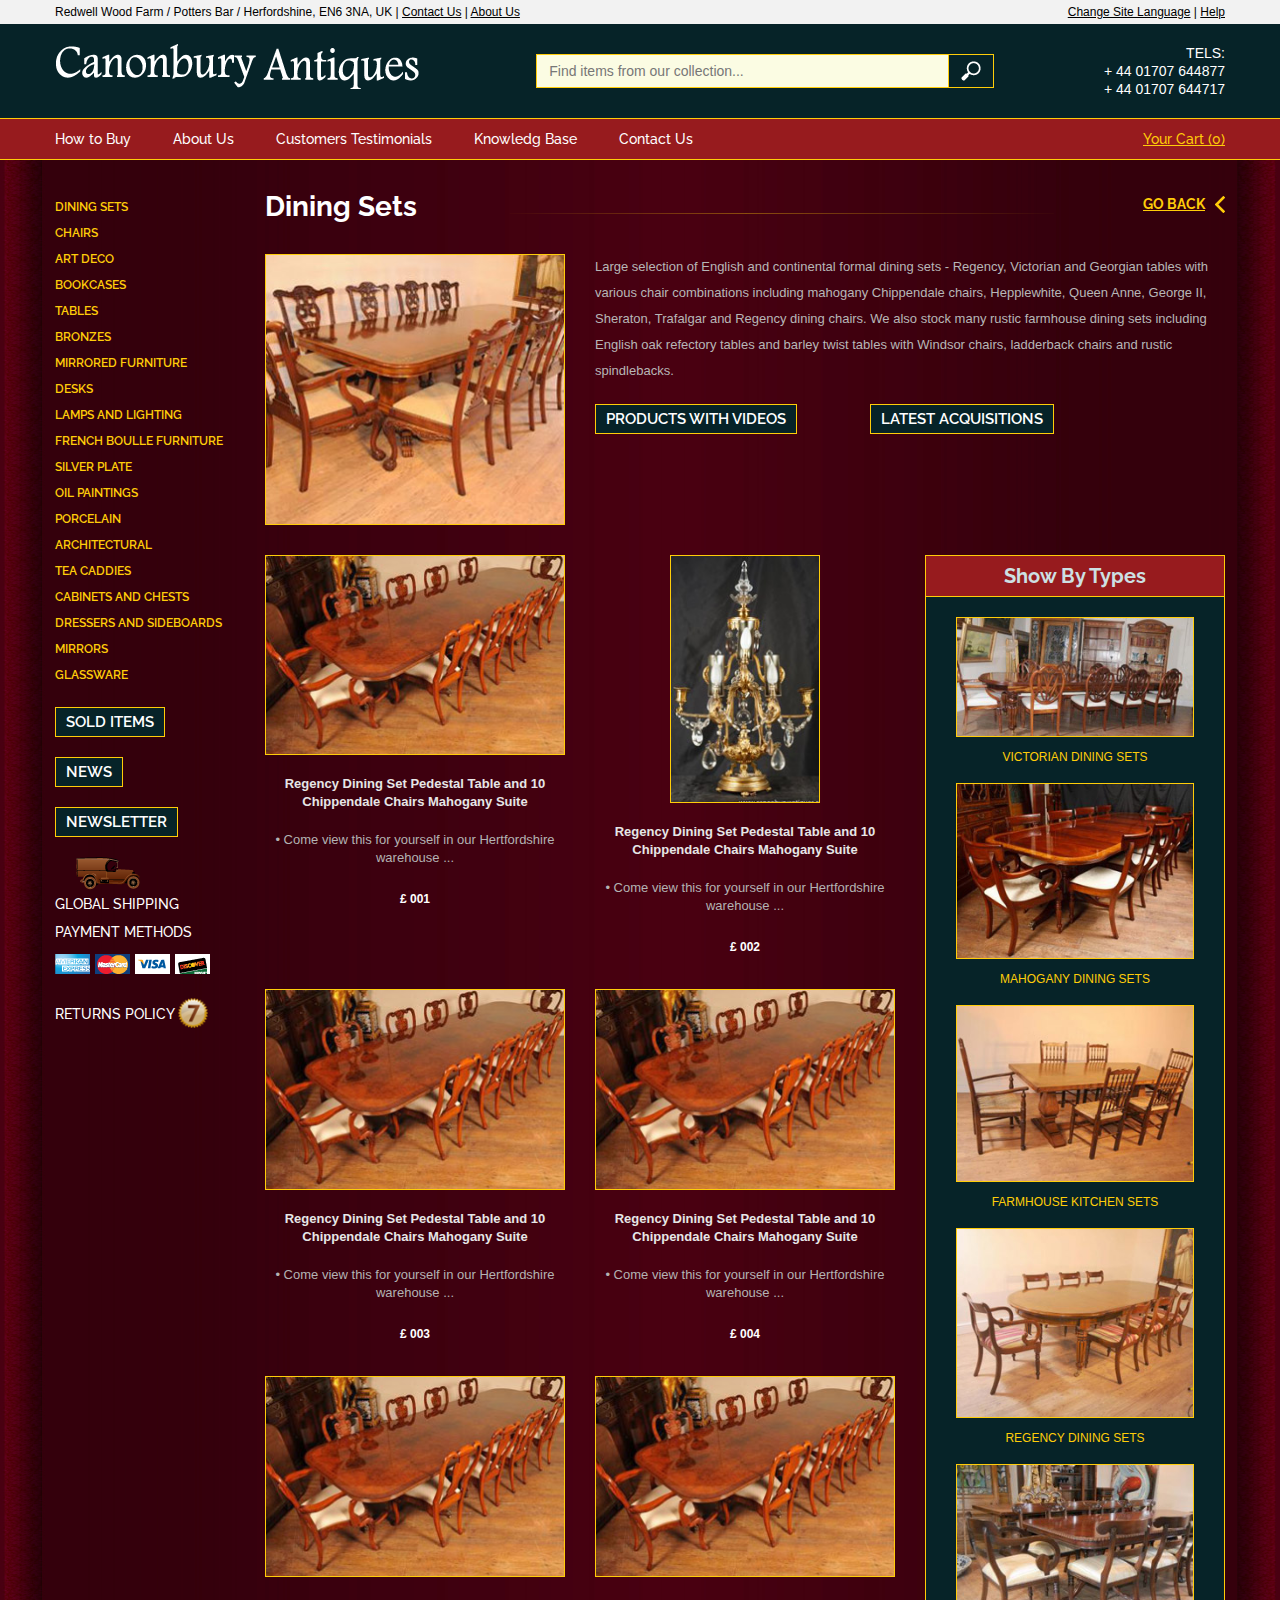
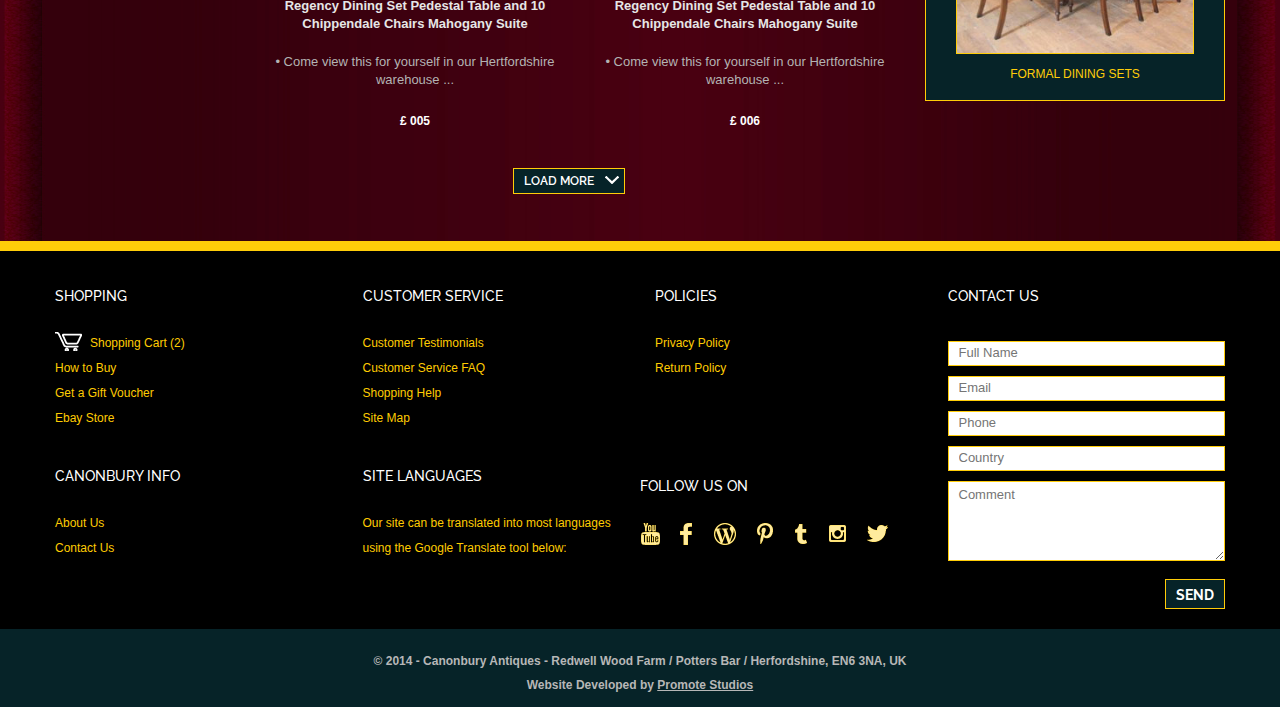
<file: categories.html>
<!DOCTYPE html>



<html lang="en">



  <head>



    <meta charset="utf-8">



    <meta http-equiv="X-UA-Compatible" content="IE=edge">



    <meta name="viewport" content="width=device-width, initial-scale=1">



    <link href='http://fonts.googleapis.com/css?family=Raleway:400,100,200,300,500,600,700,800,900' rel='stylesheet' type='text/css'>



     <link href="images/fav.ico" rel="shortcut icon" />





    <title>Canonbury Antiques - Categories - </title>







    <!-- Bootstrap -->


     <link href="css/align-images.css" rel="stylesheet">
    <link href="css/bootstrap.min.css" rel="stylesheet">
     <link href="css/styles-fl.css" rel="stylesheet">
         <script src="js/hide_show.js"></script>
     <script language="JavaScript">
function shopping(id){
if (document.getElementById){ //se obtiene el id
var el = document.getElementById(id); //se define la variable "el" igual a nuestro div
el.style.display = (el.style.display == 'none') ? 'block' : 'none'; //damos un atributo display:none que oculta el div
}
}
window.onload = function(){/*hace que se cargue la función lo que predetermina que div estará oculto hasta llamar a la función nuevamente*/
shopping('shopping_mostrar');/* "contenido_a_mostrar" es el nombre que le dimos al DIV */
}
function info(id){
if (document.getElementById){ //se obtiene el id
var el = document.getElementById(id); //se define la variable "el" igual a nuestro div
el.style.display = (el.style.display == 'none') ? 'block' : 'none'; //damos un atributo display:none que oculta el div
}
}
window.onload = function(){/*hace que se cargue la función lo que predetermina que div estará oculto hasta llamar a la función nuevamente*/
info('info_mostrar');/* "contenido_a_mostrar" es el nombre que le dimos al DIV */
}
</script>
    

	<script src="js/bootstrap.min.js"></script>





  </head>

<body>



<nav class="navbar-invert"><!-- Navbar -->

 <div class="container-fluid  back-header">

		<div class="container col-lg-padding-left-0 col-lg-padding-right-0 col-md-padding-left-0 col-md-padding-right-0"><!--Header -->	

		<div class="hidden-xs col-sm-12 col-lg-padding-left-0 col-lg-padding-right-0 col-md-padding-left-0 col-md-padding-right-0">

		Redwell Wood Farm /  Potters Bar /  Herfordshine, EN6 3NA, UK  |  <a href="#" class="link-header">Contact Us</a> |  <a href="#" class="link-header">About Us</a>



		<span style="float:right;"><a href="#" class="link-header">Change Site Language</a> |  <a href="#" class="link-header">Help</a>		</span>

		</div>

     

 </div>

			<!-- Logo Canonbury -->

           <div class="container-fluid back-logo clear-both "> 

           <div class="container col-lg-padding-left-0 col-lg-padding-right-0 col-md-padding-left-0 col-md-padding-right-0"> 

			<div class="col-xs-8 col-sm-6 col-lg-4 col-lg-padding-left-0 col-md-4 col-md-padding-left-0">				

				<section id="branding"> 

					<a href="#"> <img class="img-responsive hidden-logo" src="images/logo.png" alt="Canonbury Antiques" width="365" height="45" ></a>

				</section>

			</div>

         

            <!-- End Logo Canonbury -->	



			<!--Search shop -->

			<div class=" col-lg-5 col-lg-offset-0 visible-lg col-md-5 col-md-offset-0 visible-md" > 

				<div class="input-group top10 col-lg-push-2 col-md-push-2">



  <input type="text" class="form-control" placeholder="Find items from our collection...">



  <span class="input-group-addon"><img src="images/search.png" width="20" height="20" alt="search"></span>



</div>

			</div> 

            <div class="col-sm-1 col-sm-offset-3 col-lg-5 col-lg-offset-0 col-md-5 col-md-offset-0  visible-sm top10 text-center " style="padding-right:0;"> 

				<img src="images/search-tablet.png" width="30" height="30" alt="Search">

</div> 
			<!-- End Search shop -->



			<!--Logo shop -->

			<div class="col-xs-2  col-sm-1 col-lg-1 hidden-lg col-md-1 hidden-md top10-icons-md top10-iconos-sx  text-center" > 
<div class="row"> 
				<img src="images/cart.png" width="40" height="30" alt="Cart" >	
</div> 
			</div> 

			<!-- End Logo shop -->

			<!-- TEL -->

			<div class="col-lg-2 col-lg-offset-1 visible-lg col-md-2 col-md-offset-1 visible-md  text-right text-tel  col-lg-padding-right-0 col-md-padding-right-0">

				TELS:<br>



+ 44 01707 644877<br>



+ 44 01707 644717

			</div>



			<!-- END TEL -->



			<!--Button Menu -->

			<div class="col-xs-2 top10-iconos  col-sm-1 hidden-lg   "> 

			    <button type="button" class="displaybottom navbar-toggle"  data-toggle="collapse"data-target=".navbar-ex1-collapse">

			      <span class="sr-only">Desplegar navegación</span>

			      <span class="icon-bar"></span>

			      <span class="icon-bar"></span>

			      <span class="icon-bar"></span>

			    </button>

			</div>

               </div>

              
                  </div>

			<!--Button Menu -->		

		

		<div class="row "><!--ROW-->

			<div class="col-xs-8 collapse navbar-collapse navbar-ex1-collapse center "><!--Menu Hidden--> 

		    <ul class="nav navbar-nav navbar-right hidden-lg hidden-md ">





  <li><a href="#">DINING SETS</a></li>



  <li><a href="#">CHAIRS</a></li>



  <li><a href="#">ART DECO</a></li>



  <li><a href="#">BOOKCASES</a></li>



<li><a href="#">TABLES</a></li>



<li><a href="#">BRONZES</a></li>



<li><a href="#">MIRRORED FURNITURE</a></li>



<li><a href="#">DESKS</a></li>



<li><a href="#">LAMPS AND LIGHTING</a></li>



<li><a href="#">FRENCH BOULLE FURNITURE</a></li>



<li><a href="#">SILVER PLATE</a></li>



<li><a href="#">OIL PAINTINGS</a></li>



<li><a href="#">PORCELAIN</a></li>



<li><a href="#">ARCHITECTURAL</a></li>



<li><a href="#">TEA CADDIES</a></li>



<li><a href="#">CABINETS AND CHESTS</a></li>



<li><a href="#">DRESSERS AND SIDEBOARDS</a></li>



<li><a href="#">MIRRORS </a></li>



<li><a href="#">GLASSWARE</a></li>

		       

		    </ul>

  			</div><!--End Menu Hidden-->   			

		</div><!--END ROW-->



		<!--Navbar-->

                <div class="container-fluid  back-nav">



<div class="container  col-lg-padding-right-0 col-lg-padding-left-0 col-md-padding-right-0 col-md-padding-left-0"  >


		<div class="col-lg-10 col-md-10 hidden-xs col-lg-padding-left-0 col-md-padding-left-0">

			<div class="navbar navbar-default" role="navigation"><!--Menu Hidden--> 

		    <ul class="nav nav-tabs col-lg-padding-left-0 col-md-padding-left-0">

		      <li><a href="#"  style="padding-left:0;">How to Buy </a></li>

		      <li><a href="#">About Us</a></li>

		      <li><a href="#">Customers Testimonials</a></li>

		      <li><a href="#">Knowledg Base</a></li>

		      <li><a href="#">Contact Us</a></li>

		     



		    </ul>

  			</div><!--End Menu Hidden--> 

	      </div>

            	

                <div class="col-lg-2 col-md-2 hidden-xs visible-lg col-lg-padding-right-0 visible-md col-md-padding-right-0">

			<div class="navbar navbar-default" role="navigation">

            			  <span style="float:right;">

              <ul class="nav nav-tabs-2" role="tablist">



   <li><a href="#" style=" padding-right:0; text-align:right;">Your Cart (0)</a></li>



</ul>     </span>

  			</div>

               </div>

            </div>

            </div>

        	</div>

              

		<!--Navbar-->	

<!--End Header -->

</nav><!-- End Navbar -->	

<div class="container-fluid  back-body">



<div class="container-2">

<div class="col-lg-padding-left-0 col-lg-padding-right-0 col-md-padding-left-0 col-md-padding-right-0"  > <!--Wrapper-->

	

	<!--search-->

	

	<div  class="visible-xs text-center col-xs-12">

	<div class="input-group top20">



  <input type="text" class="form-control" placeholder="Find items from our collection...">



  <span class="input-group-addon"><img src="images/search.png" width="20" height="20" alt="search"></span>



</div>

	</div>

  <!--end search-->

  <!--sidebar-->



<div class="col-lg-2 visible-lg col-lg-padding-left-0  col-md-2 visible-md col-md-padding-left-0" > 

	 <ul class="nav-vertically nav-pills nav-stacked">


 <li><a href="#">DINING SETS</a></li>

  <li><a href="#">CHAIRS</a></li>

  <li><a href="#">ART DECO</a></li>

  <li><a href="#">BOOKCASES</a></li>

<li><a href="#">TABLES</a></li>

<li><a href="#">BRONZES</a></li>

<li><a href="#">MIRRORED FURNITURE</a></li>

<li><a href="#">DESKS</a></li>

<li><a href="#">LAMPS AND LIGHTING</a></li>

<li><a href="#">FRENCH BOULLE FURNITURE</a></li>

<li><a href="#">SILVER PLATE</a></li>

<li><a href="#">OIL PAINTINGS</a></li>

<li><a href="#">PORCELAIN</a></li>

<li><a href="#">ARCHITECTURAL</a></li>

<li><a href="#">TEA CADDIES</a></li>

<li><a href="#">CABINETS AND CHESTS</a></li>

<li><a href="#">DRESSERS AND SIDEBOARDS</a></li>

<li><a href="#">MIRRORS </a></li>

<li><a href="#">GLASSWARE</a></li>



</ul>



		<div class="top20"><a href="#" class="btn-link-lg">SOLD ITEMS</a>		</div>

        <div class="top20"><a href="#" class="btn-link-lg">NEWS</a>		</div>

        <div class="top20"><a href="#" class="btn-link-lg">NEWSLETTER</a>		</div>

<div class="text-nav-bottom top20"> <img src="images/global-shipping.png"  alt="Global Shipping" style="padding-left:20px; "><br>

  GLOBAL SHIPPING  </div>

  <div class="text-nav-bottom">

    PAYMENT METHODS  <br>



  <div class="icons-visa"> <img src="images/american-express.png" width="35" height="20" alt="American Express"></div> 

<div class="icons-visa"> <img src="images/master-card.png" width="35" height="20" alt="Master Card"></div> 

<div class="icons-visa"> <img src="images/visa.png" width="35" height="20" alt="Visa"></div> 

<div class=" icons-visa"> <img src="images/discover.png" width="35" height="20" alt="Discover"></div> 

  </div> 



  <br>



  <div class="text-nav-bottom">



   RETURNS POLICY <img src="images/7.png" width="30" height="30" alt="7">

   </div>

</div>

  	<!--sidebar-->  			

	

	

  <!--Box1-->

	<div  class="col-xs-12 col-lg-10 col-md-10 col-sm-12 col-lg-padding-right-0 col-md-padding-right-0" > 





		<!--Title box1-->
		<div class="row" >
		    <div class="col-xs-8 col-sm-8 col-lg-10 col-md-10" >
		    
		        <div class="float-left" style="position:relative;">
		          <h1>Dining Sets <img src="images/line.png" class="img-responsive hidden-xs line01" ></h1>
                 
		           </div>
		       
	      </div>
		    <!--Line -->
		    <div class="col-xs-4 col-sm-4 col-lg-2 col-md-2" >
		    
		        <div class=" float-right" style="padding:0;">
		          <div class=" all" ><a href="#">GO BACK
		            <div class=" float-right" style="margin-top:-5px;  "><img src="images/back.png" width="10" height="17" alt="all" ></div>
		            </a></div>
	          </div>
          </div>
        </div> 
	
		<!--Box1 Left Section -->
 <div class="row">
  
<div class="col-xs-6 col-sm-4 col-lg-4  col-md-4 top20"> 

				<a href="#"><img src="images/diningsets.jpg" class="img-border img-responsive" width="300" height="270"  ></a>			
</div>
	
	 

		<!--End Box1 Left Section -->



		<!--Box1 Right Section -->

<div class="col-xs-6 col-sm-8 col-lg-8 col-md-8 top20"  >

				<span class="descri">Large selection of English and continental formal dining sets - Regency, Victorian and Georgian tables with various chair combinations including mahogany Chippendale chairs, Hepplewhite, Queen Anne, George II, Sheraton, Trafalgar and Regency dining chairs. We also stock many rustic farmhouse dining sets including English oak refectory tables and barley twist tables with Windsor chairs, ladderback chairs and rustic spindlebacks. </span>
             
      <div class=" row"  >
      <div class=" visible-lg visible-md top20"  >
      
      <!--Products With Videos Button -->

		<div class="col-lg-6 col-md-6"> 

			<a href="#" class="btn-link-lg">Products with videos</a>

		</div>

		<!--End Products With Videos Button -->



		<!--Lastest Adquisitions Button -->

		<div class="col-lg-6 col-lg-pull-1 col-md-6 col-md-pull-1"  > 

			<a href="#" class="btn-link-lg">LATEST ACQUISITIONS</a>
</div>
		

		<!--End Lastest Adquisitions Button -->
           </div> 
   </div>     


		<!--Products With Videos Button -->

		        
</div> 

		<div class="col-xs-12 col-sm-4 visible-sm visible-xs  top20-btn "> 

			<a href="#" class="btn-link-lg">Products with videos</a>

		</div>

		<!--End Products With Videos Button -->



		<!--Lastest Adquisitions Button -->

		<div class="col-xs-12 col-sm-4 visible-sm visible-xs  top20-btn" > 

			<a href="#" class="btn-link-lg">LATEST ACQUISITIONS</a>

		
		

		<!--End Lastest Adquisitions Button -->
        
        

	</div>

</div>
	<div class="row">	
    <div class="col-xs-12  col-lg-4 col-lg-push-8  col-md-4 col-md-push-8 top30 ">	
        <div class="col-xs-12  col-lg-12 col-md-12" style="border:1px solid #FFCD09; background:#062328; padding-bottom:20px; ">
  <div class="row">	
		<div class="text-center type-title " style="border-bottom:1px solid #FFCD09; background:#971B1E;">Show By Types</div>
        </div> <!-- Slide Title -->

		<!--Slider plugin here -->
   
<div class="col-xs-6 col-lg-12 col-md-12 col-sm-4 text-center top20">
<a href="#"  class="col-img"><img src="images/victorian.jpg" width="270" height="135" class="border img-responsive"  >
  <br><h4>VICTORIAN DINING SETS</h4></a></div>
		

<div class="col-xs-6 col-lg-12 col-md-12 col-sm-4 text-center top20"><a href="#"  class="col-img"><img src="images/mahogany.jpg" width="270" height="200" class="border img-responsive"  >
  <br><h4>MAHOGANY DINING SETS</h4></a></div>
  
<div class="col-lg-12 col-md-12 col-sm-4 hidden-xs text-center top20">    <a href="#"  class="col-img"><img src="images/farmhouse.jpg" width="270" height="200" class="border img-responsive"  >
  <br><h4>FARMHOUSE KITCHEN SETS</h4></a></div>
  
<div class="col-lg-12 col-md-12 col-sm-4 hidden-sm hidden-xs text-center top20">  <a href="#"  class="col-img"><img src="images/regency.jpg" width="270" height="215" class="border img-responsive"  >
  <br><h4>REGENCY DINING SETS</h4></a></div>
  
  
  <div class="col-lg-12 col-md-12 col-sm-4 hidden-sm hidden-xs text-center top20"><a href="#"  class="col-img"><img src="images/formal-dining.jpg" width="270" height="215" class="border img-responsive"  ><br><h4>FORMAL DINING SETS</h4></a></div>
  
</div>



		<!--End Slider plugin here -->
     </div>   

    
    <!-- Double Box Content Right -->
    
        <div class=" col-xs-6 col-lg-4 col-md-12 col-sm-4 col-lg-pull-4 col-md-pull-4 top30 text-center "> 

							<img src="images/diningsets-sample.jpg"width="300" height="200" class="border img-responsive" >

			<p class="lead">Regency Dining Set Pedestal Table and 10 Chippendale Chairs Mahogany Suite</p>

   <p class="regular">•  Come view this for yourself in our Hertfordshire warehouse ...</p> <span class="price">£  001</span> 
   
      </div>	
      
 
    <div class="col-xs-6 col-lg-4 col-md-4 col-md-pull-4 col-lg-pull-4 col-sm-4 top30 text-center "> 
	 
     
			 <a href="#" class="col-img"><img src="images/03.jpg"width="150" height="250" class="border img-responsive" ></a>	

			<p class="lead">Regency Dining Set Pedestal Table and 10 Chippendale Chairs Mahogany Suite</p>

   <p class="regular">•  Come view this for yourself in our Hertfordshire warehouse ...</p> <span class="price">£  002</span> 
   
   </div>	
		
    
        <div class="col-xs-6 col-lg-4 col-md-4 col-sm-4  col-lg-pull-4 col-md-pull-4 top30 text-center"> 
	
			<img src="images/diningsets-sample.jpg"width="300" height="200" class="border img-responsive" >

			<p class="lead">Regency Dining Set Pedestal Table and 10 Chippendale Chairs Mahogany Suite</p>

   <p class="regular">•  Come view this for yourself in our Hertfordshire warehouse ...</p> <span class="price">£  003</span> 
   
   </div>	
   
      <div class="col-xs-6 col-lg-4 col-md-4 col-sm-4  col-lg-pull-4 col-md-pull-4 top30 text-center"> 
	
			<img src="images/diningsets-sample.jpg"width="300" height="200" class="border img-responsive" >

			<p class="lead">Regency Dining Set Pedestal Table and 10 Chippendale Chairs Mahogany Suite</p>

   <p class="regular">•  Come view this for yourself in our Hertfordshire warehouse ...</p> <span class="price">£  004</span> 
   
   </div>	
   
      <div class="col-xs-6 col-lg-4 col-md-4 col-sm-4 col-lg-pull-4  col-md-pull-4 top30 text-center"> 
	
			<img src="images/diningsets-sample.jpg"width="300" height="200" class="border img-responsive" >

			<p class="lead">Regency Dining Set Pedestal Table and 10 Chippendale Chairs Mahogany Suite</p>

   <p class="regular">•  Come view this for yourself in our Hertfordshire warehouse ...</p> <span class="price">£  005</span> 
   
   </div>	
   
      <div class="col-xs-6 col-lg-4 col-md-4 col-sm-4 col-lg-pull-4 col-md-pull-4 top30 text-center"> 
	
			<img src="images/diningsets-sample.jpg"width="300" height="200" class="border img-responsive" >

			<p class="lead">Regency Dining Set Pedestal Table and 10 Chippendale Chairs Mahogany Suite</p>

   <p class="regular">•  Come view this for yourself in our Hertfordshire warehouse ...</p> <span class="price">£  006</span> 
   
   </div>	
   
      <div class="col-xs-6 col-lg-4 col-md-4 col-sm-4 hidden-lg hidden-md  hidden-xs  top30 text-center"> 
	
			<img src="images/diningsets-sample.jpg"width="300" height="200" class="border img-responsive" >

			<p class="lead">Regency Dining Set Pedestal Table and 10 Chippendale Chairs Mahogany Suite</p>

   <p class="regular">•  Come view this for yourself in our Hertfordshire warehouse ...</p> <span class="price">£  007</span> 
   
   </div>	
   
   <div class="col-xs-6 col-lg-4  col-md-4 col-sm-4 hidden-lg hidden-md  hidden-xs top30 text-center"> 
	
			<img src="images/diningsets-sample.jpg"width="300" height="200" class="border img-responsive" >

			<p class="lead">Regency Dining Set Pedestal Table and 10 Chippendale Chairs Mahogany Suite</p>

   <p class="regular">•  Come view this for yourself in our Hertfordshire warehouse ...</p> <span class="price">£  008</span> 
   
   </div>
   
   <div class="col-xs-6 col-lg-4 col-md-4 col-sm-4 hidden-lg hidden-md hidden-xs  top30 text-center"> 
	
			<img src="images/diningsets-sample.jpg"width="300" height="200" class="border img-responsive" >

			<p class="lead">Regency Dining Set Pedestal Table and 10 Chippendale Chairs Mahogany Suite</p>

   <p class="regular">•  Come view this for yourself in our Hertfordshire warehouse ...</p> <span class="price">£  009</span> 
   
   </div>
   


    <!-- End Double Box Content Right -->
    
    
    
    
    
      <!--End More -->
    
    
    
   <!--Load More -->
   <p>&nbsp;</p>
 <div class="col-xs-6 col-xs-offset-4  col-sm-6 col-sm-offset-5 col-lg-8 col-lg-offset-3 col-md-8 col-md-offset-3"> 
	<a href="#" class="btn-lear">LOAD MORE</a>	

	</div>
    <p>&nbsp;</p>
    <p>&nbsp;</p>
    <!--End More -->

 </div>	
 </div>	
		


    



	



	




	
</div>

</div>

</div>

<!--End Wrapper-->





<footer class="footer container-fluid " > <!-- FOOTER -->

	

	<div class="text-center clear-both" style="background:#FFCD09; height:10px"></div> <!-- Yellow Line -->

	 <!--Top of the page -->

<div class="container col-lg-padding-right-0 col-lg-padding-left-0 col-md-padding-right-0 col-md-padding-left-0">

	<div class="col-xs-12 text-center visible-xs top">

		<a href="#"><h5>TOP OF THE PAGE <img src="images/top.png" width="20" height="20" alt="Top of the Page"></h5></a>

	</div>

	<!-- End Top of the page -->


	

	<div class="col-xs-12 col-sm-12 col-lg-padding-left-0 col-lg-padding-right-0 col-md-padding-left-0 col-md-padding-right-0" >



		<!--Social Networks -->
        
        <div class="col-xs-12 col-sm-4  col-lg-3 col-md-3 hidden-xs col-lg-padding-left-0 col-md-padding-left-0"> <!--Menu Footer -->
<ul class="bullets-footer">
		<li><h5>SHOPPING</h5></li>

		<li><a href="#"><div class="float-left" style="margin-top:-5px; margin-right:5px"><img src="images/cart-white.png" alt="Shopping Cart" width="30" height="20"></div>Shopping Cart (2)</a></li>

		<li><a href="#">How to Buy</a></li>

		<li><a href="#">Get a Gift Voucher</a></li>

		<li><a href="#">Ebay Store</a></li>
</ul>



<ul class="bullets-footer">
		<li><h5>CANONBURY INFO</h5></li>

		<li><a href="#">About Us</a></li>

		<li><a href="#">Contact Us</a></li>

</ul>

<ul class="bullets-footer visible-sm">
<li><h5>SITE LANGUAGES</h5></li>

<li>Our site can be translated into most languages using the Google Translate tool below:</li>
<li>
<br /> 
<a name="ancla">
                            <div id="google_translate_element">
                            </div></a>
<script type="text/javascript">
function googleTranslateElementInit() {
  new google.translate.TranslateElement({pageLanguage: 'en', layout: google.translate.TranslateElement.InlineLayout.SIMPLE}, 'google_translate_element');
}
</script>
<script type="text/javascript" src="//translate.google.com/translate_a/element.js?cb=googleTranslateElementInit"></script></li>

</ul>

	</div>

	   <div class="col-xs-12 col-sm-4 col-lg-3  col-md-3 hidden-xs" >
<ul class="bullets-footer">
<li><h5>CUSTOMER SERVICE</h5></li>

<li><a href="#">Customer Testimonials</a></li>

<li><a href="#">Customer Service FAQ</a></li>
<li><a href="#">Shopping Help</a></li>
<li><a href="#">Site Map</a></li>

</ul>


<ul class="bullets-footer visible-lg">
<li><h5>SITE LANGUAGES</h5></li>

<li>Our site can be translated into most languages using the Google Translate tool below:</li>
<li>

<br />
<a name="ancla">
                            <div id="google_translate_element ">
                            </div></a>
<script type="text/javascript">
function googleTranslateElementInit() {
  new google.translate.TranslateElement({pageLanguage: 'en', layout: google.translate.TranslateElement.InlineLayout.SIMPLE}, 'google_translate_element');
}
</script>
<script type="text/javascript" src="//translate.google.com/translate_a/element.js?cb=googleTranslateElementInit"></script></li>

</ul>

<ul class="bullets-footer visible-sm">
<li><h5>POLICIES</h5></li>

<li><a href="#">Privacy Policy</a></li>

<li><a href="#">Return Policy</a></li>

</ul>

<!-- Media Icons -->	

	
<ul class="iconos-footer visible-sm">
<h5>FOLLOW US ON</h5>

			<li><a href="#"><img src="images/yt.png" class="img-responsive" alt="You Tube" width="20" height="25"></a></li>

			<li><a href="#"><img src="images/f.png" class="img-responsive" alt="Facebook" width="15" height="25"></a></li>

			<li><a href="#"><img src="images/w.png" class="img-responsive" alt="Wordpress" width="25" height="25"></a></li>

			<li><a href="#"><img src="images/p.png" class="img-responsive" alt="Pinterest" width="20" height="25"></a></li>

			<li><a href="#"><img src="images/t.png" class="img-responsive" alt="Twitter" width="15" height="25"></a></li>

			<li><a href="#"><img src="images/in.png" class="img-responsive" alt="Instagram" width="20" height="25"></a></li>

			<li><a href="#"><img src="images/twitter.png" class="img-responsive" alt="Twitter" width="25" height="25"></a></li>
       </ul>
		
		
	</div> 
    

	<!--End Social Networks -->


<div class="col-sm-4 col-lg-3 visible-lg col-md-3 visible-md visible-xs" >

		<ul class="bullets-footer hidden-xs">
<li><h5>POLICIES</h5></li>

<li><a href="#">Privacy Policy</a></li>

<li><a href="#">Return Policy</a></li>

</ul>

<!-- Media Icons -->	

	<div class="row">
<ul class="iconos-footer top-iconos-footer-lg">
<h5>FOLLOW US ON</h5>

			<li><a href="#"><img src="images/yt.png" class="img-responsive" alt="You Tube" width="20" height="25"></a></li>

			<li><a href="#"><img src="images/f.png" class="img-responsive" alt="Facebook" width="15" height="25"></a></li>

			<li><a href="#"><img src="images/w.png" class="img-responsive" alt="Wordpress" width="25" height="25"></a></li>

			<li><a href="#"><img src="images/p.png" class="img-responsive" alt="Pinterest" width="20" height="25"></a></li>

			<li><a href="#"><img src="images/t.png" class="img-responsive" alt="Twitter" width="15" height="25"></a></li>

			<li><a href="#"><img src="images/in.png" class="img-responsive" alt="Instagram" width="20" height="25"></a></li>

			<li><a href="#"><img src="images/twitter.png" class="img-responsive" alt="Twitter" width="25" height="25"></a></li>
       </ul>
		
        
 

		<!-- End Media Icons -->



	
</div>	

</div>

<!--End Menu Footer -->



	

<div class="col-sm-4 col-lg-3 col-md-3 hidden-xs col-lg-padding-right-0 col-md-padding-right-0">
<ul class="bullets-footer">
<li><h5>CONTACT US</h5></li>
<form action="" method="get">
<input name="name" type="text" class="intup-text" placeholder="Full Name">
<input name="name" type="text" class="intup-text" placeholder="Email">
<input name="name" type="text" class="intup-text" placeholder="Phone">
<input name="name" type="text" class="intup-text" placeholder="Country">
<textarea name="comment" class="intup-textarea" placeholder="Comment"></textarea><br>
<input name="" type="button" class="send" value="Send">
</form>
</ul>

<ul class="bullets-footer visible-sm">
<li><h5>TELEPHONES</h5></li>
<li><a href="#">+ 44 01707 644877</a></li>
<li><a href="#">+ 44 01707 644717</a></li>
</ul>



</div>

	

		

	</div>	

	

<!-- End Contact Info -->

</div>	

<!--Menu Footer Movil-->
<div class="container-fluid">
    <div class="col-xs-12 visible-xs ">
       <p>&nbsp;</p>
    <!--shooping-->
    	<div class="row">
 <ul class="bullets-footer-xs ">
		<li class="col-xs-12 back-footer-xs"><a href="javascript:void(0);" onClick="SINO('shopping')"><h5>SHOPPING <div style="margin-left:5px;  display:inline-block; float:right"><img src="images/lear.png" width="20" height="10" alt="Shopping"></div></h5></a></li>
        
</ul>
   </div>
   
 <ul class="bullets-footer-xs " id="shopping" style="display:none;margin-top:20px">
		<li><a href="#"><div class="float-left" style="margin-top:-5px; margin-right:5px"><img src="images/cart-white.png" alt="Shopping Cart" width="30" height="20"></div>Shopping Cart (2)</a></li>

		<li><a href="#">How to Buy</a></li>

		<li><a href="#">Get a Gift Voucher</a></li>

		<li><a href="#">Ebay Store</a></li>
 </ul>
 <!--end shooping--> 
 
 
  <!--info-->
    	<div class="row">
 <ul class="bullets-footer-xs">
		<li class="col-xs-12 back-footer-xs"><a href="javascript:void(0);" onClick="SINO('info')"><h5>CANONBURY INFO<div style="margin-left:5px;  display:inline-block; float:right"><img src="images/lear.png" width="20" height="10" alt="Shopping"></div></h5></a></li>
        
</ul>
   </div>
   
 <ul class="bullets-footer-xs " id="info" style="display:none; margin-top:20px">
		

		<li><a href="#">About Us</a></li>

		<li><a href="#">Contact Us</a></li>

 </ul>
 <!--end info--> 
 
 
  <!--service-->
    	<div class="row">
 <ul class="bullets-footer-xs">
		<li class="col-xs-12 back-footer-xs"><a href="javascript:void(0);" onClick="SINO('service')"><h5>CUSTOMER SERVICE<div style="margin-left:5px;  display:inline-block; float:right"><img src="images/lear.png" width="20" height="10" alt="Shopping"></div></h5></a></li>
        
</ul>
   </div>
   
 <ul class="bullets-footer-xs " id="service" style="display:none; margin-top:20px">
		
		<li><a href="#">Customer Testimonials</a></li>
		<li><a href="#">Customer Service FAQ</a></li>
		<li><a href="#">Shopping Help</a></li>
		<li><a href="#">Site Map</a></li>

 </ul>
 <!--end service--> 
 
 <!--policies-->
    	<div class="row">
 <ul class="bullets-footer-xs">
		<li class="col-xs-12 back-footer-xs"><a href="javascript:void(0);" onClick="SINO('policies')"><h5>POLICIES<div style="margin-left:5px;  display:inline-block; float:right"><img src="images/lear.png" width="20" height="10" alt="Shopping"></div></h5></a></li>
        
</ul>
   </div>
   
 <ul class="bullets-footer-xs " id="policies" style="display:none; margin-top:20px">
		
		<li><a href="#">Privacy Policy</a></li>
		<li><a href="#">Return Policy</a></li>

 </ul>
 <!--end policies--> 
 
 
  <!--contact us-->
    	<div class="row">
 <ul class="bullets-footer-xs">
		<li class="col-xs-12 back-footer-xs"><a href="javascript:void(0);" onClick="SINO('contact')"><h5>CONTACT US<div style="margin-left:5px;  display:inline-block; float:right"><img src="images/lear.png" width="20" height="10" alt="Shopping"></div></h5></a></li>
        
</ul>
   </div>
   
 <ul class="bullets-footer-xs " id="contact" style="display:none; margin-top:20px">
		
		<li><form action="" method="get">
<input name="name" type="text" class="intup-text" placeholder="Full Name">
<input name="name" type="text" class="intup-text" placeholder="Email">
<input name="name" type="text" class="intup-text" placeholder="Phone">
<input name="name" type="text" class="intup-text" placeholder="Country">
<textarea name="comment" class="intup-textarea" placeholder="Comment"></textarea><br>
<input name="" type="button" class="send" value="Send"><br>
</form>
</li>
 </ul>
 <!--end contact us--> 

   </div>
</div>

<!--Menu Footer Movil-->



	<div class="col-xs-12 text-center container-fluid back-footercopy" > <!-- Contact Info -->

	  <p>© 2014 - Canonbury Antiques - Redwell Wood Farm /  Potters Bar /  Herfordshine, 	EN6 3NA, UK 
        
        <br>Website Developed by <a href="#">Promote Studios</a></p>

		

	</div>

</footer><!-- END FOOTER -->





<!-- ARCHIVOS -->





<script src="js/jquery-1.8.3.min.js"></script>

<script src="js/bootstrap.min.js"></script>

</body>

</html>
</file>
<file: css/styles-fl.css>
@media (max-width: 1000px) {
    .navbar-header {
        float: none;
    }
    .navbar-left,.navbar-right {
        float: none !important;
    }
    .navbar-toggle {
        display: inline;
    }
    .navbar-collapse {
        border-top: 1px solid transparent;
        box-shadow: inset 0 1px 0 rgba(255,255,255,0.1);
    }
    .navbar-fixed-top {
		top: 0;
		border-width: 0 0 1px;
	}
    .navbar-collapse.collapse {
        display: none!important;
    }
    .navbar-nav {
        float: none!important;
		margin-top: 7.5px;
	}
	.navbar-nav>li {
        float: left;
    }
    .navbar-nav>li>a {
        padding-top: 10px;
        padding-bottom: 10px;
    }
    .collapse.in{
  		display:inline !important;
	}
}

/* make sidebar nav vertical */ 
@media (min-width: 768px) {
  .sidebar-nav .navbar .navbar-collapse {
    padding: 0;
    max-height: none;
  }
  .sidebar-nav .navbar ul {
    float: none;
  }
  .sidebar-nav .navbar ul:not {
    display: block;
  }
  .sidebar-nav .navbar li {
    float: none;
    display: block;
  }
  .sidebar-nav .navbar li a {
    padding-top: 12px;
    padding-bottom: 12px;
  }
}
</file>
<file: css/align-images.css>
#bars {
    display: table-cell;

}
#bars > div {
 float:none; 
    display: inline-block;
    vertical-align: bottom;
    margin-top: 20px;
}
#bars > div:first-child {
    margin-left: 0;
}
@media (min-width:768px){	#bars > div {	width:33%  } }
 @media (min-width:1024px){#bars > div {	width:24.60%  } }
 @media (max-width:767px){	#bars > div {	width:49%  } } @media (max-width:400px){	#bars > div {	width:49%  } }
</file>
